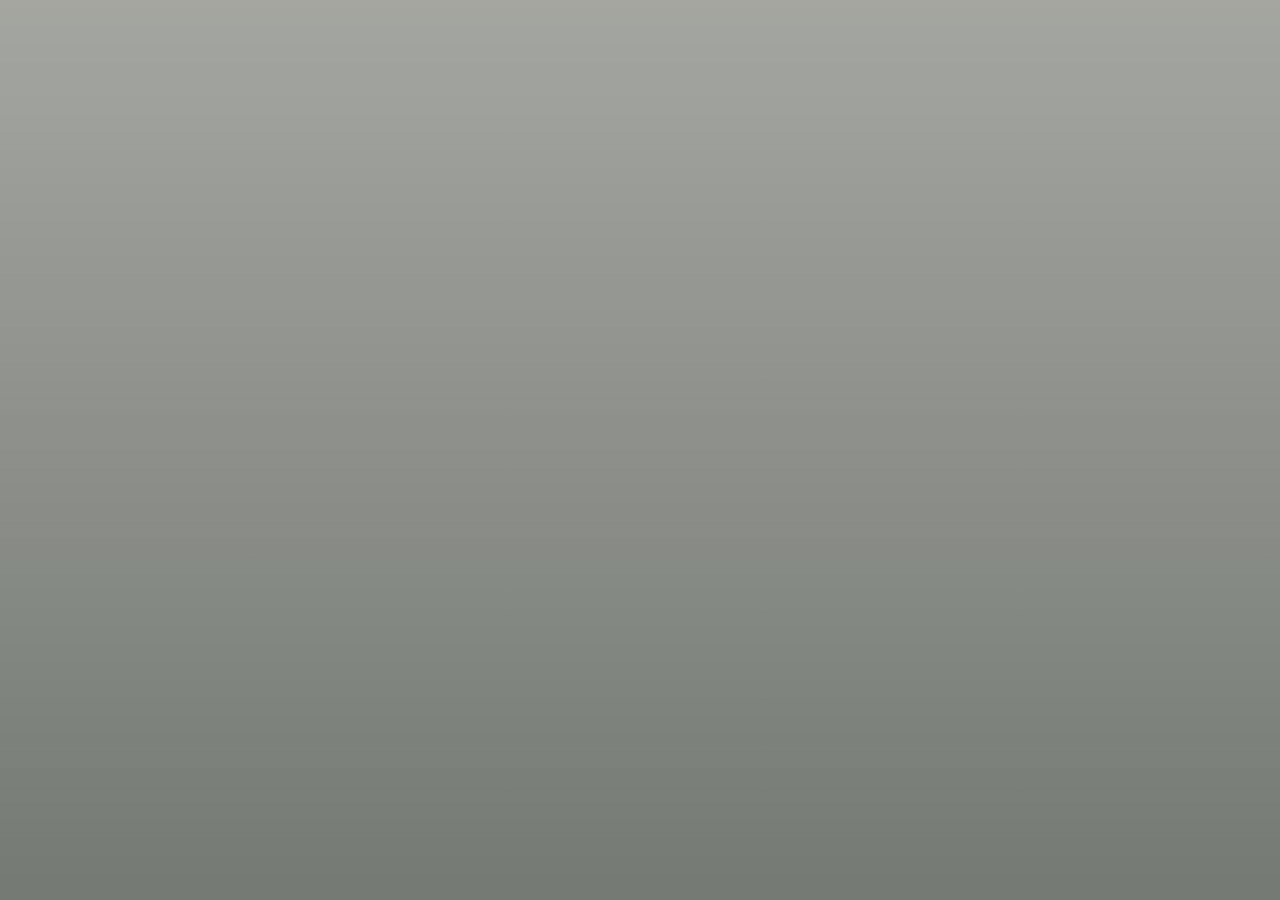
<file: index-v1.html>
<!DOCTYPE html>
<html lang="es">
<head>
<meta charset="UTF-8">
<meta name="viewport" content="width=device-width, initial-scale=1.0">
<title>Portal Nuwek · v1</title>
<link rel="preconnect" href="https://fonts.googleapis.com">
<link rel="preconnect" href="https://fonts.gstatic.com" crossorigin>
<link href="https://fonts.googleapis.com/css2?family=Syne:wght@600;700;800&family=Inter:wght@400;500;600&family=Space+Grotesk:wght@500;600;700&display=swap" rel="stylesheet">
<link rel="stylesheet" href="css/estilos.css">
</head>
<body>
<div id="app"></div>
<div id="modal-root"></div>
<script src="js/app.js"></script>
</body>
</html>
</file>
<file: css/estilos.css>
:root{
    --green:#223c36; --green-deep:#16261f; --yellow:#F3DA5D; --cream:#F7F5EF;
    --surface:#fff; --line:#e4e0d4; --muted:#5f6f69; --ink:#1a2a26;
    --ok:#3f9d6d; --warn:#E0A93B; --bad:#C0553B; --neutral:#9aa39f;
    --shadow:0 1px 2px rgba(34,60,54,.06),0 8px 24px rgba(34,60,54,.06);
  }
  *{box-sizing:border-box}
  body{margin:0;background:var(--cream);color:var(--ink);font-family:'Inter',system-ui,sans-serif;line-height:1.5;-webkit-font-smoothing:antialiased}
  h1,h2,h3,h4{font-family:'Syne',sans-serif;color:var(--green);margin:0;line-height:1.12}
  .eyebrow{font-family:'Space Grotesk';text-transform:uppercase;letter-spacing:.16em;font-size:.7rem;font-weight:600;color:var(--muted)}
  .slash{color:var(--yellow);font-weight:800}
  button{font-family:inherit}
  input,select,textarea{font-family:inherit;font-size:14px}

  /* topbar */
  .topbar{position:sticky;top:0;z-index:50;background:var(--green-deep);color:#eef2ee}
  .topbar-in{max-width:1160px;margin:0 auto;padding:11px 22px;display:flex;align-items:center;gap:18px}
  .brand{display:flex;align-items:center;gap:9px;font-family:'Syne';font-weight:800;font-size:1rem;cursor:pointer}
  .brand .mark{width:26px;height:26px;border-radius:7px;background:var(--yellow);color:var(--green);display:grid;place-items:center;font-weight:800}
  .nav{display:flex;gap:4px;margin-left:8px}
  .nav button{background:transparent;border:none;color:#b9c6bf;font-family:'Space Grotesk';font-weight:600;font-size:.85rem;padding:7px 12px;border-radius:8px;cursor:pointer}
  .nav button:hover{color:#fff}
  .nav button.active{color:var(--green);background:var(--yellow)}
  .role{margin-left:auto;display:flex;align-items:center;gap:8px;font-size:.8rem;color:#b9c6bf}
  .role select{background:#22463c;color:#fff;border:1px solid #33574c;border-radius:8px;padding:6px 8px}

  .wrap{max-width:1160px;margin:0 auto;padding:26px 22px 60px}
  .crumb{font-family:'Space Grotesk';font-size:.82rem;color:var(--muted);margin-bottom:14px}
  .crumb a{color:var(--green);cursor:pointer;text-decoration:none;font-weight:600}
  .crumb a:hover{text-decoration:underline}

  .btn{background:var(--green);color:#fff;border:none;border-radius:9px;padding:10px 16px;font-weight:700;cursor:pointer;font-family:'Space Grotesk';font-size:.85rem}
  .btn:hover{background:#2c4f47}
  .btn.yellow{background:var(--yellow);color:var(--green)}
  .btn.ghost{background:#fff;border:1.5px solid var(--line);color:var(--green)}
  .btn.sm{padding:6px 11px;font-size:.78rem}

  .grid{display:grid;gap:16px}
  .cols-3{grid-template-columns:repeat(3,1fr)}
  .cols-2{grid-template-columns:repeat(2,1fr)}
  @media(max-width:820px){.cols-3{grid-template-columns:1fr 1fr}}
  @media(max-width:560px){.cols-3,.cols-2{grid-template-columns:1fr}}

  .card{background:var(--surface);border:1px solid var(--line);border-radius:14px;padding:18px;box-shadow:var(--shadow)}
  .card.click{cursor:pointer;transition:.15s}
  .card.click:hover{transform:translateY(-2px);border-color:#cdd3c9;box-shadow:0 6px 24px rgba(34,60,54,.12)}
  .card h3{font-size:1.15rem}
  .muted{color:var(--muted)}
  .pill{font-family:'Space Grotesk';font-size:.66rem;letter-spacing:.08em;text-transform:uppercase;padding:3px 9px;border-radius:20px;font-weight:600}
  .pill.green{background:#e7f2ec;color:#2c6b4c}
  .pill.yellow{background:#fbf3cf;color:#7a5c00}
  .pill.gray{background:#eee;color:#555}
  .pill.red{background:#f7e2dc;color:#9e3b26}

  .sec-title{display:flex;align-items:center;justify-content:space-between;gap:12px;margin:26px 0 14px}
  .sec-title h2{font-size:1.35rem}

  .kv{display:grid;grid-template-columns:auto 1fr;gap:6px 14px;font-size:.9rem}
  .kv dt{font-family:'Space Grotesk';font-size:.7rem;text-transform:uppercase;letter-spacing:.06em;color:var(--muted);white-space:nowrap;padding-top:2px}
  .kv dd{margin:0}
  .avatar{width:28px;height:28px;border-radius:50%;color:#fff;display:inline-flex;align-items:center;justify-content:center;font-weight:700;font-size:12px;text-transform:uppercase}
  .avatar.sm{width:20px;height:20px;font-size:10px}

  /* tabs */
  .ptabs{display:flex;gap:6px;border-bottom:2px solid var(--line);margin:18px 0 20px;flex-wrap:wrap}
  .ptabs button{background:transparent;border:none;padding:10px 14px;font-family:'Space Grotesk';font-weight:600;color:var(--muted);cursor:pointer;border-bottom:3px solid transparent;margin-bottom:-2px}
  .ptabs button.active{color:var(--green);border-bottom-color:var(--yellow)}

  /* gantt */
  .gantt-wrap{overflow-x:auto;border:1px solid var(--line);border-radius:14px;background:#fff;box-shadow:var(--shadow)}
  table.gantt{border-collapse:collapse;width:100%;min-width:680px}
  table.gantt th,table.gantt td{border:1px solid var(--line);vertical-align:top}
  table.gantt thead th{background:var(--green);color:#fff;font-family:'Space Grotesk';font-weight:600;font-size:.8rem;padding:10px 12px;text-align:left}
  table.gantt thead th.corner{background:var(--green-deep)}
  table.gantt thead th .sub{display:block;color:var(--yellow);font-size:.66rem}
  .et-hd{display:flex;align-items:flex-start;justify-content:space-between;gap:8px}
  .et-nm{font-weight:600}
  .et-ops{display:inline-flex;gap:2px;flex-shrink:0}
  .et-ops button{width:20px;height:20px;border:none;background:rgba(255,255,255,.18);color:#fff;border-radius:4px;cursor:pointer;font-size:.66rem;line-height:1;padding:0}
  .et-ops button:hover{background:rgba(255,255,255,.34)}
  .frente-h{font-family:'Syne';font-weight:700;color:#fff;font-size:.85rem;padding:10px 12px !important;white-space:nowrap}
  .fr-hd{display:flex;align-items:center;gap:8px;justify-content:space-between}
  .fr-ops{display:inline-flex;gap:2px;opacity:.75}
  .fr-hd:hover .fr-ops{opacity:1}
  .fr-ops button{width:22px;height:22px;border:none;background:rgba(255,255,255,.18);color:#fff;border-radius:5px;cursor:pointer;font-size:.72rem;line-height:1;padding:0}
  .fr-ops button:hover{background:rgba(255,255,255,.34)}
  .gcell{padding:7px !important;min-width:150px}
  .tchip{border-radius:7px;padding:6px 9px;margin-bottom:6px;cursor:pointer;font-size:.78rem;color:#fff;font-weight:600;box-shadow:0 1px 2px rgba(0,0,0,.15)}
  .tchip:hover{filter:brightness(1.08)}
  .tchip[draggable=true]{cursor:grab}
  .tchip.dragging{opacity:.35}
  .gcell.drop-on{background:#fff8dc}
  .drop-line{height:3px;border-radius:2px;background:#e6b800;margin:0 0 6px}
  .tchip{position:relative}
  .tchip.is-done{opacity:.5;filter:saturate(.6);overflow:hidden}
  .tchip.is-done::after{content:'✓';position:absolute;right:6px;top:50%;transform:translateY(-50%) rotate(-12deg);font-size:2.4rem;font-weight:800;color:rgba(255,255,255,.35);pointer-events:none}
  .tchip.is-late{outline:2px solid #e53935;outline-offset:1px}
  .date-bad{font-size:.7rem}
  .tchip .st{font-size:.64rem;opacity:.9;font-weight:500}
  .gempty{color:#c3c3bb;font-size:.75rem;padding:8px}
  .cell-add{width:100%;background:transparent;border:1px dashed #cdd3c9;color:var(--muted);border-radius:6px;padding:5px;font-size:.72rem;cursor:pointer;font-family:'Space Grotesk';font-weight:600}
  .cell-add:hover{background:#f2f7f4;color:var(--green);border-color:var(--green)}

  /* status colors */
  .s-todo{background:#9E9E9E}.s-in-progress{background:#2f7dd8}.s-done{background:#3f9d6d}.s-ajuste{background:#C0553B}.s-on-hold{background:#BDBDBD}
  .badge{font-family:'Space Grotesk';font-size:.66rem;font-weight:600;padding:3px 8px;border-radius:6px;color:#fff}

  /* task list */
  .trow{display:flex;align-items:center;gap:12px;padding:12px 14px;background:#fff;border:1px solid var(--line);border-radius:11px;margin-bottom:9px;cursor:pointer;box-shadow:var(--shadow)}
  .trow:hover{border-color:#cdd3c9}
  .trow .g{flex:1;min-width:0}
  .trow .nm{font-weight:600;color:var(--ink)}
  .trow .mt{font-size:.78rem;color:var(--muted)}

  /* kpi */
  .kpi{background:#fff;border:1px solid var(--line);border-radius:13px;padding:16px 18px;box-shadow:var(--shadow)}
  .kpi .lab{font-family:'Space Grotesk';text-transform:uppercase;letter-spacing:.08em;font-size:.68rem;color:var(--muted)}
  .kpi .big{font-family:'Syne';font-weight:800;color:var(--green);font-size:1.9rem;line-height:1.1;margin:4px 0}
  .kpi .sub{font-size:.8rem;color:var(--muted)}
  .track{height:9px;background:#eee;border-radius:6px;overflow:hidden;margin-top:8px}
  .track>i{display:block;height:100%;border-radius:6px}
  .bars{display:flex;flex-direction:column;gap:9px;margin-top:6px}
  .brow{display:grid;grid-template-columns:120px 1fr 52px;gap:10px;align-items:center;font-size:.84rem}
  .brow .bt{height:20px;background:#eee;border-radius:5px;overflow:hidden;position:relative}
  .bt-ov{position:absolute;left:7px;top:50%;transform:translateY(-50%);font-family:'Space Grotesk';font-size:.64rem;font-weight:700;color:var(--green);background:rgba(255,255,255,.88);padding:0 6px;border-radius:8px;white-space:nowrap;z-index:1}
  .brow .bt>i{display:block;height:100%}

  /* acordeón de etapas (KPIs) */
  .eacc-list{display:flex;flex-direction:column;gap:10px}
  details.eacc{background:#fff;border:1px solid var(--line);border-radius:12px;box-shadow:var(--shadow);overflow:hidden}
  details.eacc>summary{list-style:none;cursor:pointer;display:flex;align-items:center;gap:12px;padding:13px 16px;flex-wrap:wrap}
  details.eacc>summary::-webkit-details-marker{display:none}
  .eacc-chev{color:var(--muted);font-size:1.1rem;transition:.2s}
  details.eacc[open] .eacc-chev{transform:rotate(90deg);color:var(--green)}
  .eacc-name{font-family:'Syne';font-weight:700;color:var(--green);min-width:70px}
  .eacc-bar{flex:1;min-width:120px;height:9px;background:#eee;border-radius:6px;overflow:hidden}
  .eacc-bar>i{display:block;height:100%;border-radius:6px}
  .eacc-count{font-family:'Space Grotesk';font-size:.82rem;color:var(--muted);font-weight:600;white-space:nowrap}
  .eacc-body{padding:6px 16px 16px 40px;border-top:1px solid var(--line)}
  .eacc-body .bars{margin-top:12px}

  .lock{background:#fff;border:1px dashed var(--line);border-radius:14px;padding:40px;text-align:center;color:var(--muted)}

  /* modal */
  .modal{display:none;position:fixed;inset:0;background:rgba(22,38,31,.55);z-index:100;padding:24px;overflow:auto}
  .modal.active{display:block}
  .modal-card{background:#fff;max-width:720px;margin:20px auto;border-radius:16px;box-shadow:0 20px 60px rgba(0,0,0,.3);overflow:hidden}
  .m-head{background:#eef1eb;padding:18px 22px;border-bottom:1px solid var(--line)}
  .m-top{display:flex;justify-content:space-between;align-items:center;margin-bottom:10px}
  .m-nav{display:flex;align-items:center;gap:8px}
  .m-nav button{width:30px;height:30px;border:1px solid var(--line);background:#fff;border-radius:7px;cursor:pointer;color:var(--green);font-size:16px}
  .m-nav button:disabled{opacity:.4;cursor:default}
  .x{background:none;border:none;font-size:24px;cursor:pointer;color:var(--muted);line-height:1}
  .m-title{display:flex;align-items:flex-start;gap:11px}
  .m-title h3{font-size:1.25rem}
  .m-crumb{font-size:.8rem;color:var(--muted);margin:4px 0 0 0}
  .m-crumb-row{display:flex;justify-content:space-between;align-items:flex-start;gap:12px;flex-wrap:wrap}
  .m-tags{margin:2px 0 0 0;display:flex;gap:6px;flex-wrap:wrap;justify-content:flex-end;flex-shrink:0}
  .tag{display:inline-block;color:#fff;font-size:.7rem;font-weight:700;padding:3px 9px;border-radius:5px;margin:2px 4px 2px 0;background:var(--green)}
  .m-meta{display:flex;justify-content:space-between;gap:10px;flex-wrap:wrap;align-items:center;margin-top:8px}
  .m-body{padding:20px 22px}
  .m-sec{border-top:1px solid var(--line);padding-top:15px;margin-top:15px;font-size:.86rem}
  .m-sec:first-child{border-top:none;margin-top:0;padding-top:0}
  .m-sec h4{font-size:.9rem;margin-bottom:10px}
  .sub-item{display:flex;align-items:center;gap:11px;padding:8px 0;border-bottom:1px solid #f2f1ea}
  .check{width:22px;height:22px;border:2px solid #ccc;border-radius:50%;display:inline-flex;align-items:center;justify-content:center;color:#fff;font-size:12px;cursor:pointer;flex-shrink:0}
  .check.locked{cursor:not-allowed;opacity:.5}
  .op-hello{margin:6px 0 14px}
  .op-hello h2{font-family:'Syne';font-size:1.6rem;margin:0 0 2px}
  .op-ctl{display:flex;gap:12px;margin-bottom:14px}
  .op-list{display:flex;flex-direction:column;gap:18px}
  .op-sec-h{font-family:'Space Grotesk';font-weight:700;color:var(--green);margin-bottom:8px;font-size:1rem}
  .op-cnt{background:#e2ebe6;color:var(--green);border-radius:10px;padding:1px 9px;font-size:.78rem;margin-left:4px}
  .op-row{display:flex;align-items:center;gap:12px;background:#fff;border:1px solid var(--line);border-radius:11px;padding:11px 14px;box-shadow:var(--shadow);cursor:pointer;margin-bottom:8px}
  .op-row:hover{box-shadow:0 4px 14px rgba(34,60,54,.14)}
  .op-row .g{flex:1;min-width:0}
  .op-row .nm{font-weight:600}
  .op-row .mt{font-size:.78rem;color:var(--muted);margin-top:2px}
  .op-due{font-size:.82rem;color:var(--muted);flex-shrink:0;font-weight:600}
  .op-split{display:grid;grid-template-columns:minmax(0,1fr) minmax(0,1.15fr);gap:16px;align-items:start}
  .op-left .op-list{gap:14px}
  .op-row.sel{border-color:var(--green);box-shadow:0 0 0 2px var(--green) inset}
  .op-right{position:sticky;top:78px}
  .task-empty{border:2px dashed #ccd3cd;border-radius:16px;min-height:320px;display:flex;align-items:center;justify-content:center;text-align:center;color:var(--muted);font-weight:600;font-size:1.4rem;background:#fbfaf6}
  .task-panel{background:#fff;border:1px solid var(--line);border-radius:16px;box-shadow:var(--shadow);overflow:hidden}
  .task-panel .m-head{padding:18px 20px 14px}
  .task-panel .m-body{padding:12px 20px 20px;max-height:none}
  .task-panel .m-body>.m-sec:first-child{margin-top:0;border-top:none;padding-top:2px}
  /* cada columna se desplaza por su cuenta */
  @media(min-width:861px){
    .op-split{height:calc(100vh - 340px);min-height:460px}
    .op-split>.op-left,.op-split>.op-right{height:100%;overflow-y:auto;overscroll-behavior:contain;padding:2px 6px 16px 2px}
    .op-split>.op-right{position:static}
  }
  @media(max-width:860px){.op-split{grid-template-columns:1fr}.op-right{position:static}}
  .perf-kpis{display:grid;grid-template-columns:repeat(4,1fr);gap:12px;margin-bottom:8px}
  .perf-card{background:#fff;border:1px solid var(--line);border-radius:14px;padding:16px;box-shadow:var(--shadow)}
  .perf-big{font-family:'Syne';font-size:1.8rem;font-weight:700;color:var(--green)}
  .perf-lbl{font-size:.8rem;color:var(--muted);margin-top:2px}
  .bar.sm{height:6px;background:#eee;border-radius:4px;margin-top:8px;overflow:hidden}
  .bar.sm i{display:block;height:100%;background:var(--green)}
  .perf-list{display:flex;flex-direction:column;gap:8px}
  .perf-row{display:flex;justify-content:space-between;align-items:center;gap:10px;background:#fff;border:1px solid var(--line);border-radius:11px;padding:11px 14px;box-shadow:var(--shadow)}
  .perf-nm{font-weight:600}
  .perf-mt{font-size:.84rem;color:var(--muted)}
  .pill.gray{background:#e6e6e0;color:#666}
  .kb-ctl{display:flex;gap:14px;align-items:center;flex-wrap:wrap;margin-bottom:14px}
  .gest-tabs{margin-bottom:14px}
  .subnav{display:flex;gap:4px;margin-bottom:20px;border-bottom:2px solid var(--line);flex-wrap:wrap}
  .subnav button{background:none;border:none;font-family:'Space Grotesk';font-weight:600;font-size:.92rem;color:var(--muted);padding:9px 16px;cursor:pointer;border-bottom:2px solid transparent;margin-bottom:-2px}
  .subnav button:hover{color:var(--green)}
  .subnav button.active{color:var(--green);border-bottom-color:var(--yellow)}
  /* Calendario */
  .gc-grid{border:1px solid var(--line);border-radius:12px;overflow:hidden;background:#fff}
  .gc-wdhead{display:grid;grid-template-columns:repeat(7,minmax(0,1fr));background:#fafaf7;border-bottom:1px solid var(--line)}
  .gc-wd{padding:8px 10px;font-family:'Space Grotesk';font-size:.7rem;font-weight:700;letter-spacing:.05em;color:var(--muted);text-align:left}
  .gc-cells{display:grid;grid-template-columns:repeat(7,minmax(0,1fr))}
  .gc-cell{min-height:104px;border-right:1px solid #f0efe9;border-bottom:1px solid #f0efe9;padding:5px 5px 7px;display:flex;flex-direction:column;gap:3px}
  .gc-cell.out{background:#fbfbf9}
  .gc-cell.out .gc-dn{color:#c7c7c0}
  .gc-cell.today{background:#f2f8f3}
  .gc-cell.today .gc-dn{background:var(--green);color:#fff;border-radius:50%;width:20px;height:20px;display:inline-flex;align-items:center;justify-content:center}
  .gc-dn{font-size:.72rem;font-weight:700;color:#555;margin-bottom:2px}
  .gc-chip{font-size:.68rem;padding:2px 6px;background:#f4f3ee;border-radius:4px;cursor:pointer;white-space:nowrap;overflow:hidden;text-overflow:ellipsis}
  .gc-chip:hover{background:#e9e8e1}
  .gc-chip b{font-weight:700}
  .gc-more{font-size:.66rem;font-weight:700;color:var(--green);cursor:pointer;padding:1px 6px}
  .gc-more:hover{text-decoration:underline}
  .gc-none{font-size:.7rem;color:#cfcfc8;padding:2px 4px}
  .gc-week{display:grid;grid-template-columns:repeat(7,minmax(0,1fr));gap:8px}
  .gc-wcol{border:1px solid var(--line);border-radius:10px;background:#fff;overflow:hidden;min-height:180px}
  .gc-wh{padding:7px 9px;font-family:'Space Grotesk';font-size:.72rem;font-weight:700;color:var(--muted);background:#fafaf7;border-bottom:1px solid var(--line)}
  .gc-wh.today{background:var(--green);color:#fff}
  .gc-wbody{padding:6px;display:flex;flex-direction:column;gap:4px}
  .gc-day{display:flex;flex-direction:column;gap:8px}
  .gc-drow{display:flex;align-items:center;gap:14px;background:#fff;border:1px solid var(--line);border-radius:10px;padding:11px 14px;cursor:pointer}
  .gc-drow:hover{box-shadow:var(--shadow)}
  .gc-dtime{font-family:'Space Grotesk';font-weight:700;color:var(--green);font-size:.9rem;min-width:52px}
  .gc-dmain{flex:1}
  .gc-dname{font-weight:600;font-size:.9rem}
  .gc-dmeta{font-size:.74rem;color:var(--muted);display:flex;align-items:center;gap:5px;margin-top:2px}
  .gc-ddur{font-size:.74rem;color:var(--muted)}
  /* Asignaciones */
  .ga-scroll{overflow-x:auto;border:1px solid var(--line);border-radius:12px;background:#fff}
  .ga-tbl{border-collapse:collapse;width:100%;min-width:760px}
  .ga-tbl th,.ga-tbl td{border-bottom:1px solid #f0efe9;border-right:1px solid #f5f4ee;vertical-align:top;padding:9px 10px}
  .ga-tbl thead th{background:#fafaf7;position:sticky;top:0;text-align:center}
  .ga-proj-h{font-family:'Space Grotesk';font-size:.7rem;font-weight:700;letter-spacing:.05em;color:var(--muted);text-align:left!important}
  .ga-phin{display:flex;flex-direction:column;align-items:center;gap:4px;font-size:.78rem;font-weight:600}
  .ga-proj{min-width:150px}
  .ga-proj{display:flex;align-items:flex-start;gap:8px}
  .ga-dot{width:9px;height:9px;border-radius:50%;flex:none;margin-top:4px}
  .ga-pn{font-weight:700;font-size:.82rem}
  .ga-ps{font-size:.68rem;color:var(--muted)}
  .ga-cell{min-width:120px}
  .ga-chip{font-size:.7rem;padding:4px 9px;background:#eef2f5;border-radius:12px;margin-bottom:4px;cursor:pointer;white-space:nowrap;overflow:hidden;text-overflow:ellipsis;max-width:160px}
  .ga-chip:hover{background:#e2e9ee}
  .ga-none{color:#d2d2cb;text-align:center}
  .kb-month{display:inline-flex;align-items:center;gap:6px;background:#fff;border:1px solid var(--line);border-radius:10px;padding:4px}
  .kb-month button{width:30px;height:30px;border:none;background:#eef0f4;border-radius:7px;cursor:pointer;font-size:1rem;color:var(--green);font-weight:700}
  .kb-month button:hover{background:var(--green);color:#fff}
  .kb-month-lbl{font-weight:700;font-family:'Space Grotesk';min-width:120px;text-align:center;font-size:.92rem}
  .kb-board{display:flex;gap:12px;overflow-x:auto;padding-bottom:10px;align-items:flex-start}
  .kb-col{flex:0 0 260px;background:#f3f2ec;border-radius:12px;padding:8px}
  .kb-col-h{font-weight:700;font-size:.82rem;padding:8px 10px;border-radius:8px;background:#fff;margin-bottom:8px;display:flex;justify-content:space-between;align-items:center;text-transform:uppercase;letter-spacing:.03em}
  .kb-cnt{background:#e2ebe6;color:var(--green);border-radius:9px;padding:1px 8px;font-size:.72rem}
  .kb-col-body{display:flex;flex-direction:column;gap:8px;min-height:24px}
  .kb-card{background:#fff;border:1px solid var(--line);border-radius:10px;padding:10px;cursor:pointer;box-shadow:var(--shadow)}
  .kb-card:hover{box-shadow:0 4px 14px rgba(34,60,54,.14)}
  .kb-card-nm{font-weight:600;font-size:.88rem;margin-bottom:3px}
  .kb-card-mt{font-size:.74rem;color:var(--muted);margin-bottom:7px}
  .kb-card-ft{display:flex;align-items:center;gap:6px;flex-wrap:wrap}
  .kb-fr{color:#fff;font-size:.68rem;font-weight:700;padding:2px 7px;border-radius:20px}
  .kb-prog{font-size:.72rem;color:var(--muted)}
  .kb-prog.ok{color:var(--ok);font-weight:700}
  .kb-late{font-size:.72rem}
  .kb-empty{color:#bbb;text-align:center;font-size:.85rem;padding:10px}
  .ag-ctl{display:flex;gap:14px;align-items:center;flex-wrap:wrap;margin-bottom:14px}
  .ag-split{display:grid;grid-template-columns:minmax(0,360px) minmax(0,1fr);gap:16px;align-items:start}
  .ag-left .op-list{gap:14px}
  .ag-item{background:#fff;border:1px solid var(--line);border-radius:10px;padding:9px 12px;box-shadow:var(--shadow);cursor:pointer;margin-bottom:7px}
  .ag-item:hover{box-shadow:0 4px 14px rgba(34,60,54,.14)}
  .ag-it-nm{font-weight:600;font-size:.86rem}
  .ag-it-mt{font-size:.74rem;color:var(--muted);margin-top:2px;display:flex;justify-content:space-between;align-items:baseline;gap:8px}
  .ag-it-date{flex-shrink:0;font-weight:600;white-space:nowrap}
  .ag-right{position:sticky;top:78px}
  .ag-cal{display:flex;gap:0;background:#fff;border:1px solid var(--line);border-radius:12px;overflow:hidden;box-shadow:var(--shadow)}
  .ag-hours{flex:0 0 44px;border-right:1px solid var(--line)}
  .ag-hours-sp{height:34px;border-bottom:1px solid var(--line)}
  .ag-hr{font-size:.66rem;color:var(--muted);text-align:right;padding:2px 5px 0 0;box-sizing:border-box}
  .ag-day{flex:1;min-width:0;border-right:1px solid var(--line)}
  .ag-day:last-child{border-right:none}
  .ag-day-h{height:34px;box-sizing:border-box;display:flex;align-items:center;justify-content:center;gap:5px;font-weight:700;font-size:.76rem;border-bottom:1px solid var(--line);background:#f7f5ef}
  .ag-day-h.today{background:var(--yellow);color:var(--green-deep)}
  .ag-load{font-size:.64rem;background:#e2ebe6;color:var(--green);border-radius:8px;padding:1px 6px;font-weight:700}
  .ag-day-h.today .ag-load{background:rgba(255,255,255,.5)}
  .ag-day-body{position:relative}
  .ag-line{position:absolute;left:0;right:0;border-top:1px solid #f0efe8}
  .ag-now-line{position:absolute;left:0;right:0;height:2px;background:#ea4335;z-index:15;cursor:pointer}
  .ag-now-line::before{content:'';position:absolute;left:0;right:0;top:-7px;bottom:-7px;cursor:pointer}
  .ag-now-dot{position:absolute;left:-5px;top:-4px;width:10px;height:10px;border-radius:50%;background:#ea4335;cursor:pointer;box-shadow:0 0 0 2px rgba(234,67,53,.25);transition:transform .12s ease}
  .ag-now-line:hover .ag-now-dot{transform:scale(1.3)}
  .ag-now-badge{position:fixed;z-index:9999;background:#16261f;color:#fff;padding:8px 14px;border-radius:10px;font-size:.76rem;box-shadow:0 6px 20px rgba(0,0,0,.35);pointer-events:auto;white-space:nowrap;animation:agPopIn .18s ease-out;user-select:none}
  .ag-now-badge::after{content:'';position:absolute;top:100%;left:50%;margin-left:-5px;border:5px solid transparent;border-top-color:#16261f}
  .ag-now-badge-time{font-weight:700;font-size:.86rem;color:#fce8e6;display:flex;align-items:center;gap:6px;margin-bottom:2px}
  .ag-now-badge-date{color:#cfd8d3;font-size:.74rem}
  @keyframes agPopIn{from{opacity:0;transform:scale(.95)}to{opacity:1;transform:scale(1)}}
  .ag-block{position:absolute;left:2px;right:2px;border-radius:6px;color:#fff;padding:3px 5px;overflow:hidden;cursor:pointer;box-shadow:0 1px 3px rgba(0,0,0,.2)}
  .ag-block:hover{filter:brightness(1.06)}
  .ag-bl-nm{font-size:.7rem;font-weight:700;line-height:1.1;overflow:hidden;text-overflow:ellipsis;white-space:nowrap}
  .ag-bl-sub{font-size:.6rem;opacity:.92;line-height:1.15;overflow:hidden;text-overflow:ellipsis;white-space:nowrap}
  .ag-bl-mt{font-size:.6rem;opacity:.9}
  @media(max-width:900px){.ag-split{grid-template-columns:1fr}.ag-right{position:static}}
  @media(max-width:720px){.perf-kpis{grid-template-columns:repeat(2,1fr)}}
  .check.done{background:var(--ok);border-color:var(--ok)}
  .sub-grip{cursor:grab;color:#a7aea9;font-size:1rem;line-height:1;padding:4px 2px;user-select:none;flex-shrink:0}
  .sub-grip:hover{color:var(--green)}
  .sub-item{position:relative}
  .sub-item.sb-dragging{opacity:.35}
  .sub-item.drop-before::before,.sub-item.drop-after::after{content:'';position:absolute;left:0;right:0;height:3px;border-radius:2px;background:#e6b800}
  .sub-item.drop-before::before{top:-2px}.sub-item.drop-after::after{bottom:-2px}
  .late-tag{background:#fdeceb;color:#c0392b;font-weight:700;font-size:.62rem;padding:1px 7px;border-radius:99px}
  .sub-item.is-late .sub-nm{color:#c0392b}
  .sub-main{flex:1;min-width:0;display:flex;align-items:center;gap:8px;overflow:hidden}
  .sub-nm{font-weight:600;font-size:.72rem;white-space:nowrap;overflow:hidden;text-overflow:ellipsis;flex:1 1 auto;min-width:44px}.sub-nm.done{text-decoration:line-through;color:#999}
  .sub-lock{color:#b23b2e;font-weight:600}
  .sub-editable{color:#2c6b4c;font-weight:600}
  .sub-mt{font-size:.66rem;color:var(--muted);display:inline-flex;gap:6px;flex-wrap:nowrap;align-items:center;white-space:nowrap;flex:0 0 auto}
  .sub-lnk{text-decoration:none;font-size:.85rem}
  .sub-lnk:hover{opacity:.7}
  .subs-head{display:flex;align-items:center;justify-content:space-between;gap:12px;margin-bottom:8px}
  .subs-tabs{display:inline-flex;background:#eef0f4;border-radius:9px;padding:3px}
  .log-list{display:flex;flex-direction:column;gap:2px}
  .log-row{display:flex;gap:9px;padding:8px 0;border-top:1px solid #f2f1ea;align-items:flex-start}
  .log-row:first-child{border-top:none}
  .log-b{flex:1;min-width:0}
  .log-a{font-size:.82rem;color:#333}
  .log-t{font-size:.68rem;color:var(--muted);margin-top:1px}
  .subs-tabs button{border:none;background:none;padding:5px 12px;border-radius:7px;cursor:pointer;font-size:.72rem;font-weight:600;color:var(--muted)}
  .subs-tabs button.on{background:#fff;color:var(--green);box-shadow:var(--shadow)}
  .slink-grid{display:flex;flex-direction:column;gap:2px}
  .slink-row{display:grid;grid-template-columns:1.4fr repeat(var(--cols),1fr);gap:8px;align-items:center;padding:7px 0;border-bottom:1px solid #f2f1ea}
  .slink-head{font-size:.72rem;color:var(--muted);font-weight:700;text-transform:uppercase;letter-spacing:.04em;border-bottom:2px solid var(--line)}
  .slink-nm{font-weight:600;font-size:.85rem}
  .slink-c{display:flex;align-items:center;gap:5px;min-width:0}
  .slink-in{flex:1;min-width:0;padding:6px 8px;border:2px solid var(--line);border-radius:7px;font-size:.8rem}
  .slink-open{text-decoration:none;font-weight:700;color:var(--green)}
  .sl2-block{padding:10px 0;border-bottom:1px solid #f2f1ea}
  .sl2-h{font-weight:600;font-size:.9rem;margin-bottom:6px}
  .sl2-row{display:flex;align-items:center;gap:6px;margin-bottom:5px}
  .sl2-t{width:34%;flex-shrink:0;padding:6px 8px;border:2px solid var(--line);border-radius:7px;font-size:.8rem}
  .sl2-u{flex:1;min-width:0;padding:6px 8px;border:2px solid var(--line);border-radius:7px;font-size:.8rem}
  .sl2-ro{font-weight:600;font-size:.82rem;width:34%}
  .sl2-x{background:none;border:none;color:var(--bad);cursor:pointer;font-weight:700;font-size:1rem;flex-shrink:0}
  .sl2-add{margin-top:8px;padding-top:10px;border-top:1px dashed var(--line)}
  .ll-row{display:flex;align-items:center;gap:8px;margin-bottom:7px}
  .ll-btn{flex:1;min-width:0;display:flex;align-items:center;gap:8px;background:#f2f7f4;border:1px solid var(--line);border-radius:9px;padding:10px 13px;text-decoration:none;color:var(--green);font-weight:600;font-size:.85rem}
  .ll-btn:hover{background:#e7efe9;border-color:var(--green)}
  .ll-tt{overflow:hidden;text-overflow:ellipsis;white-space:nowrap;flex:1}
  .ll-arrow{opacity:.65;flex-shrink:0}
  .ll-icon{width:36px;height:36px;border:1px solid var(--line);background:#fff;border-radius:8px;cursor:pointer;font-size:.9rem;flex-shrink:0;display:inline-flex;align-items:center;justify-content:center}
  .ll-icon.edit:hover{border-color:var(--green);background:#f2f7f4}
  .ll-icon.del:hover{border-color:var(--bad);background:#fdecea}
  @media(max-width:640px){.slink-row{grid-template-columns:1fr}.slink-head{display:none}.slink-c::before{content:attr(data-lbl)}}
  .etapa-badge{font-family:'Space Grotesk';font-size:.64rem;font-weight:600;padding:2px 7px;border-radius:20px;background:#e7eef0;color:#2c5560}
  .etapa-badge.out{background:#f7e2dc;color:#9e3b26}
  .sub-time{display:flex;align-items:center;gap:6px}
  .sub-time input{width:70px;padding:5px 7px;border:2px solid var(--green);border-radius:5px}
  .mini{padding:5px 10px;border:none;border-radius:5px;cursor:pointer;font-weight:700;color:#fff}
  .mini.ok{background:var(--ok)}.mini.no{background:#bbb}
  .inline-add{display:flex;gap:6px;flex-wrap:wrap;margin-top:10px}
  .inline-add input,.inline-add select{padding:7px 9px;border:2px solid var(--line);border-radius:6px;font-size:.82rem}
  .inline-add input.grow{flex:1 1 150px}
  .ns-field{display:inline-flex;align-items:center}
  .ns-ico{width:38px;height:38px;border-radius:50%;border:2px solid var(--line);background:#fff;cursor:pointer;font-size:1rem;display:inline-flex;align-items:center;justify-content:center;transition:.12s}
  .ns-ico:hover{border-color:var(--green);background:#f2f7f4}
  .ns-ctl.hidden{display:none}
  .sub-btns{display:flex;gap:5px}
  .sub-item.editing{display:block}
  .sub-edit{width:100%;background:#f9f8f2;border:1px solid var(--line);border-radius:10px;padding:12px}
  .sub-edit>input{width:100%;padding:8px 10px;border:2px solid var(--line);border-radius:7px;margin-bottom:8px}
  .se-row{display:flex;gap:8px;margin-bottom:8px}
  .se-row select,.se-row input{flex:1;padding:8px 10px;border:2px solid var(--line);border-radius:7px;min-width:0}  .se-lbl{font-family:'Space Grotesk';font-size:.68rem;text-transform:uppercase;letter-spacing:.06em;color:var(--muted);font-weight:600;margin:6px 0 5px}
  .se-actions{display:flex;justify-content:flex-end;gap:8px;margin-top:10px}
  .sub-tags{display:inline-flex;gap:4px;flex-wrap:nowrap;margin-left:2px}
  .sub-tag{background:#eef1ec;color:var(--green);border:1px solid #d9e0d8;font-size:.62rem;font-weight:600;padding:1px 7px;border-radius:10px}
  .cmt{display:flex;gap:9px;padding:10px 0;border-top:1px solid #f2f1ea}
  .cmt .b{flex:1}
  .cmt .h{font-size:.85rem}.cmt .h span{color:var(--muted);font-size:.74rem}
  .cmt .t{font-size:.9rem;color:#444}
  textarea.cmt-in{width:100%;min-height:60px;padding:9px;padding-right:44px;border:2px solid var(--line);border-radius:7px;font-size:.85rem}
  .cmt-box{position:relative}
  .cmt-attach{position:absolute;right:8px;bottom:9px;width:31px;height:31px;border:1px solid var(--line);background:#fff;border-radius:8px;cursor:pointer;font-size:15px;display:flex;align-items:center;justify-content:center;line-height:1}
  .cmt-attach:hover{border-color:var(--green);background:#f2f7f4}
  .mention-box{position:absolute;left:0;right:0;top:calc(100% - 2px);background:#fff;border:1px solid var(--line);border-radius:10px;box-shadow:var(--shadow);z-index:20;overflow:hidden;display:none;max-height:220px;overflow-y:auto}
  .mention-box.on{display:block}
  .ment-opt{display:flex;align-items:center;gap:8px;padding:8px 12px;cursor:pointer;font-size:.86rem}
  .ment-opt:hover{background:#f2f7f4}
  .ment-dot{width:10px;height:10px;border-radius:50%;display:inline-block;flex-shrink:0}
  .cmt-preview{display:flex;flex-wrap:wrap;gap:8px;margin-top:8px}
  .att-prev,.ment-prev{display:inline-flex;align-items:center;gap:5px;background:#f0efe6;border:1px solid var(--line);border-radius:8px;padding:3px 8px;font-size:.78rem}
  .att-prev img{width:34px;height:34px;object-fit:cover;border-radius:5px}
  .att-prev button,.ment-prev button{background:none;border:none;color:var(--bad);cursor:pointer;font-weight:700}
  .ment-prev{background:#e7eef0;color:#2c5560}
  .cmt-atts{display:flex;flex-wrap:wrap;gap:8px;margin-top:6px}
  .cmt-thumb{width:120px;max-height:120px;object-fit:cover;border-radius:8px;border:1px solid var(--line);cursor:zoom-in}
  .cmt-thumb:hover{opacity:.9}
  .lbx{position:fixed;inset:0;background:rgba(20,25,22,.86);z-index:100;display:flex;flex-direction:column;align-items:center;justify-content:center;padding:24px;gap:12px}
  .lbx-bar{width:100%;max-width:900px;display:flex;justify-content:space-between;align-items:center;color:#fff;gap:12px}
  .lbx-nm{font-weight:600;font-size:.9rem;overflow:hidden;text-overflow:ellipsis;white-space:nowrap}
  .lbx-bar .btn{background:rgba(255,255,255,.15);border-color:rgba(255,255,255,.3);color:#fff;text-decoration:none}
  .lbx-bar .btn:hover{background:rgba(255,255,255,.28)}
  .lbx-img{max-width:90vw;max-height:82vh;object-fit:contain;border-radius:10px;box-shadow:0 10px 40px rgba(0,0,0,.5)}
  .att-chip{display:inline-flex;align-items:center;gap:5px;background:#f0efe6;border:1px solid var(--line);border-radius:8px;padding:5px 10px;font-size:.8rem;color:var(--green);text-decoration:none}
  .att-chip:hover{border-color:var(--green)}
  .cmt-ments{display:flex;gap:5px;flex-wrap:wrap;margin-top:4px}
  .cmt-foot{display:flex;align-items:center;gap:10px;margin-top:6px;flex-wrap:wrap}
  .cmt-read{font-size:.7rem;font-weight:600;color:var(--ok)}
  .cmt-read-btn{background:#eaf5ee;color:#2c6b4c;border:1px solid #bfe0cc;border-radius:8px;padding:3px 10px;font-size:.7rem;font-weight:700;cursor:pointer;font-family:inherit}
  .cmt-read-btn:hover{background:#dcefe3}
  .ment-chip{background:#e7eef0;color:#2c5560;font-size:.7rem;font-weight:600;padding:1px 8px;border-radius:10px}
  .total-time{margin-top:16px;background:#f3f7f4;border:1px solid #d9e8df;border-radius:10px;padding:12px 14px;color:#2c6b4c;font-size:.8rem}

  /* wizard */
  .wiz-steps{display:flex;gap:8px;margin-bottom:22px;flex-wrap:wrap}
  .wiz-steps .ws{flex:1;min-width:140px;padding:12px 14px;border-radius:11px;border:1px solid var(--line);background:#fff;font-family:'Space Grotesk';font-size:.82rem;color:var(--muted)}
  .wiz-steps .ws.on{background:var(--green);color:#fff;border-color:var(--green)}
  .wiz-steps .ws.done{background:#e7f2ec;color:#2c6b4c;border-color:#cfe8d9}
  .field{margin-bottom:14px}
  .field label{display:block;font-family:'Space Grotesk';font-size:.72rem;text-transform:uppercase;letter-spacing:.06em;color:var(--muted);margin-bottom:5px;font-weight:600}
  .field input,.field select,.field textarea{width:100%;padding:9px 11px;border:2px solid var(--line);border-radius:8px}
  .field.row{display:flex;gap:12px}.field.row>div{flex:1}
  .pick{display:flex;gap:12px;flex-wrap:wrap}
  .pick .opt{border:2px solid var(--line);border-radius:12px;padding:16px;cursor:pointer;flex:1;min-width:180px;background:#fff}
  .pick .opt.sel{border-color:var(--green);background:#f2f7f4}
  .pick .opt h4{margin-bottom:4px}
  .chiplist{display:flex;flex-wrap:wrap;gap:6px;margin-top:6px}
  .chip{background:#f0efe6;border:1px solid var(--line);border-radius:20px;padding:4px 11px;font-size:.8rem;display:inline-flex;align-items:center;gap:6px}
  .chip button{background:none;border:none;cursor:pointer;color:var(--bad);font-weight:700}
  .frente-tag{border-radius:20px;padding:4px 12px;font-size:.8rem;color:#fff;font-weight:600}
  .wiz-actions{display:flex;justify-content:space-between;margin-top:22px}
  .pers-modal{max-height:76vh;overflow:auto;padding-right:4px}
  .pers-tabs{display:flex;gap:4px;flex-wrap:wrap;border-bottom:2px solid var(--line);margin:4px 0 16px}
  .pers-tab{background:none;border:none;font-family:'Space Grotesk';font-size:.82rem;font-weight:600;color:var(--muted);padding:8px 12px;cursor:pointer;border-bottom:2px solid transparent;margin-bottom:-2px}
  .pers-tab:hover{color:var(--green)}
  .pers-tab.active{color:var(--green);border-bottom-color:var(--yellow)}
  .pers-div{font-family:'Space Grotesk';font-size:.72rem;text-transform:uppercase;letter-spacing:.06em;color:var(--muted);font-weight:700;margin:16px 0 10px;padding-top:10px;border-top:1px dashed var(--line)}
  .pers-photo{width:66px;height:66px;border-radius:50%;background-size:cover;background-position:center;background-color:#dfe6e2;display:flex;align-items:center;justify-content:center;font-family:'Syne';font-weight:700;font-size:1.5rem;color:#6b7d76;flex:none}
  /* LOGIN */
  .login-wrap{position:fixed;inset:0;background-size:cover;background-position:center;display:flex;align-items:center;justify-content:center;padding:24px;z-index:5}
  .login-grid{display:grid;grid-template-columns:repeat(4,min(184px,19vw));justify-content:center;gap:32px;width:100%;max-height:92vh;overflow-y:auto;padding:10px}
  .login-pill{background:none;border:0;padding:0;width:100%;cursor:pointer;border-radius:50%;transition:transform .15s}
  .login-pill:hover{transform:translateY(-3px) scale(1.04)}
  .login-pill:hover .login-av{border-color:#fff;box-shadow:0 8px 24px rgba(0,0,0,.4)}
  .login-av{width:100%;aspect-ratio:1;border-radius:50%;background:#3f7d6e;color:#fff;display:flex;align-items:center;justify-content:center;font-family:'Syne';font-weight:700;font-size:4rem;overflow:hidden;flex:none;border:4px solid rgba(255,255,255,.7);box-shadow:0 4px 16px rgba(0,0,0,.3);transition:.15s}
  .login-av img{width:100%;height:100%;object-fit:cover}
  /* PIN modal */
  .bg-prev{width:120px;height:200px;border-radius:12px;background-size:cover;background-position:center;border:1px solid var(--line);flex:none;box-shadow:var(--shadow)}
  .pin-card{max-width:340px;background:linear-gradient(165deg,#2a4b43 0%,#16261f 55%,#0c1611 100%);color:#fff;padding:34px 26px 30px;border:1px solid rgba(255,255,255,.08)}
  .pin-head{display:flex;align-items:center;gap:12px;justify-content:center;margin-bottom:16px}
  .pin-head .avatar{border:2px solid rgba(255,255,255,.55)}
  .pin-name{font-family:'Syne';font-weight:700;font-size:1.2rem;color:#fff}
  .pin-sub{font-size:.8rem;color:rgba(255,255,255,.72)}
  .pin-dots{display:flex;gap:12px;justify-content:center;margin:8px 0 16px}
  .pin-dot{width:14px;height:14px;border-radius:50%;border:2px solid rgba(255,255,255,.85);background:transparent;transition:.1s}
  .pin-dot.on{background:#fff;border-color:#fff}
  .pin-err{text-align:center;color:#ffb4a3;font-size:.8rem;margin-bottom:10px}
  .pin-pad{display:grid;grid-template-columns:repeat(3,1fr);gap:11px;max-width:264px;margin:0 auto}
  .pin-key{height:56px;border:1.5px solid rgba(255,255,255,.32);border-radius:14px;background:rgba(255,255,255,.06);font-size:1.35rem;font-family:'Space Grotesk';font-weight:600;cursor:pointer;color:#fff}
  .pin-key:hover{background:rgba(255,255,255,.16)}
  .pin-disabled{opacity:.4;pointer-events:none}
  .pin-cancel{margin-top:18px;background:transparent;border:1.5px solid rgba(255,255,255,.4);color:#fff;border-radius:9px;padding:9px 20px;font-size:.85rem;font-weight:600;cursor:pointer;font-family:inherit}
  .pin-cancel:hover{background:rgba(255,255,255,.12)}
  /* Session bar */
  .sessbar{display:flex;align-items:center;gap:9px;margin-left:auto}
  .sess-info{line-height:1.15}
  .sess-nm{color:#fff;font-weight:600;font-size:.85rem}
  .sess-rl{color:rgba(255,255,255,.6);font-size:.7rem}
  .sess-out{background:rgba(255,255,255,.12);color:#fff;border:1px solid rgba(255,255,255,.3);border-radius:8px;padding:6px 12px;font-size:.8rem;cursor:pointer;font-family:inherit;margin-left:4px}
  .sess-out:hover{background:rgba(255,255,255,.22)}
  .alc-row{display:flex;gap:8px;margin-bottom:8px;align-items:center}
  .alc-row input.q{max-width:80px}
  .hint{font-size:.72rem;color:var(--muted);margin-top:4px}
  .tagpick-box{display:flex;flex-wrap:wrap;gap:7px}
  .tagpick input{display:none}
  .tagpick span{display:inline-block;padding:5px 12px;border-radius:20px;border:1.5px solid var(--line);background:#fff;color:var(--muted);cursor:pointer;font-size:.82rem;user-select:none;transition:.12s}
  .tagpick span:hover{border-color:var(--green)}
  .tagpick input:checked + span{background:var(--green);color:#fff;border-color:var(--green)}

  /* sub-toggle Tareas */
  .subtoggle{display:inline-flex;background:#fff;border:2px solid var(--line);border-radius:9px;overflow:hidden;margin-bottom:16px}
  .subtoggle button{border:none;background:#fff;color:var(--muted);padding:8px 14px;cursor:pointer;font-family:'Space Grotesk';font-weight:600;font-size:.82rem}
  .subtoggle button.on{background:var(--green);color:#fff}
  .subtoggle.sm button{padding:6px 11px;font-size:.76rem}
  .tareas-ctl{display:flex;flex-wrap:wrap;gap:14px 22px;align-items:center;margin-bottom:16px}
  .group-ctl{display:flex;align-items:center;gap:9px;flex-wrap:wrap}
  .glabel{font-family:'Space Grotesk';font-size:.7rem;text-transform:uppercase;letter-spacing:.06em;color:var(--muted);font-weight:600}
  .filter-val{padding:7px 10px;border:2px solid var(--line);border-radius:8px}
  .kb-glabel{display:inline-block;color:#fff;font-family:'Space Grotesk';font-weight:600;font-size:.72rem;padding:4px 10px;border-radius:6px}
  .cat-list{display:flex;flex-direction:column;gap:8px}
  .cat-row{display:flex;align-items:center;gap:10px;background:#fff;border:1px solid var(--line);border-radius:11px;padding:10px 14px;box-shadow:var(--shadow)}
  .cat-row.off{opacity:.6}
  .cat-nm{font-weight:600}
  .cat-ops{margin-left:auto;display:inline-flex;gap:5px}
  .chip-x{background:none;border:none;color:var(--bad);cursor:pointer;font-weight:700;font-size:.9rem;padding:0 0 0 2px}
  .chip-e{background:none;border:none;cursor:pointer;font-size:.7rem;padding:0 2px}
  .tag-chip{display:inline-flex;align-items:center;gap:5px}
  .tag-sw{width:12px;height:12px;border-radius:50%;display:inline-block;flex-shrink:0}
  .svc-tasks{display:flex;flex-direction:column;gap:5px;margin-top:6px}
  .svc-list{display:flex;flex-direction:column;gap:10px;margin-bottom:8px}
  .svc-acc{padding:0;overflow:hidden}
  .svc-head{display:flex;justify-content:space-between;align-items:center;gap:10px;padding:13px 18px}
  .svc-head-l{display:flex;align-items:center;gap:12px;cursor:pointer;flex:1;min-width:0}
  .svc-head-l:hover .svc-chev{color:var(--green)}
  .svc-chev{font-size:.75rem;color:var(--muted);width:12px;flex:none}
  .svc-sum{font-size:.78rem;color:var(--muted);margin-top:3px}
  .svc-head-r{display:flex;align-items:center;gap:6px;flex:none}
  .svc-body{padding:2px 18px 18px;border-top:1px solid var(--line)}
  .team-list{display:flex;flex-direction:column;gap:8px;margin-bottom:8px}
  .team-grp{border:1px solid var(--line);border-radius:12px;background:#fff;overflow:hidden}
  .team-head{display:flex;align-items:center;gap:10px;padding:11px 16px;cursor:pointer;background:#fafaf7}
  .team-head:hover .svc-chev{color:var(--green)}
  .team-nm{font-family:'Space Grotesk';font-weight:700;font-size:.92rem;color:var(--green)}
  .team-cnt{font-size:.72rem;background:#e7eae6;color:var(--muted);border-radius:10px;padding:1px 9px;font-weight:600}
  .team-grp .cat-list{padding:6px 10px 10px}
  .lib-list{display:flex;flex-direction:column;gap:9px}
  .lib-row{display:flex;align-items:center;gap:12px;background:#fff;border:1px solid var(--line);border-radius:12px;padding:11px 14px;box-shadow:var(--shadow)}
  .lib-ico{width:34px;height:34px;border-radius:8px;background:#f0efe6;display:flex;align-items:center;justify-content:center;flex-shrink:0;font-size:16px;overflow:hidden}
  .lib-ico img{width:22px;height:22px}
  .lib-g{flex:1;min-width:0}
  .lib-nm{font-weight:600;color:var(--green);text-decoration:none;display:block;white-space:nowrap;overflow:hidden;text-overflow:ellipsis}
  .lib-nm:hover{text-decoration:underline}
  .lib-url{font-size:.76rem;white-space:nowrap;overflow:hidden;text-overflow:ellipsis}
  .lib-split{display:grid;grid-template-columns:minmax(220px,300px) 1fr;gap:16px;align-items:start}
  .lib-side{display:flex;flex-direction:column;gap:6px}
  .lib-side-it{display:flex;align-items:center;justify-content:space-between;gap:8px;padding:10px 14px;background:#fff;border:1px solid var(--line);border-radius:12px;cursor:pointer;font-weight:600;color:var(--green)}
  .lib-side-it:hover{background:#f6f5ee}
  .lib-side-it.on{background:var(--green);color:#fff;border-color:var(--green)}
  .lib-side-nm{min-width:0;overflow:hidden;text-overflow:ellipsis;white-space:nowrap}
  .lib-side-n{font-size:.75rem;opacity:.75;flex-shrink:0}
  .lib-det{background:#fff;border:1px solid var(--line);border-radius:14px;box-shadow:var(--shadow);overflow:hidden;min-height:120px}
  .lib-det-h{display:flex;align-items:center;justify-content:space-between;gap:8px;padding:12px 16px;background:#f6f5ee;border-bottom:1px solid var(--line)}
  .lib-det-h h3{margin:0}
  .lib-det-b{padding:8px}
  @media(max-width:700px){.lib-split{grid-template-columns:1fr}}
  .lib-grid{display:grid;grid-template-columns:repeat(auto-fill,minmax(300px,1fr));gap:14px;align-items:start}
  .lib-box{background:#fff;border:1px solid var(--line);border-radius:14px;box-shadow:var(--shadow);overflow:hidden}
  .lib-box-h{display:flex;align-items:center;justify-content:space-between;gap:8px;padding:10px 14px;background:#f6f5ee;border-bottom:1px solid var(--line)}
  .lib-box-nm{font-weight:700;color:var(--green);min-width:0;overflow:hidden;text-overflow:ellipsis;white-space:nowrap}
  .lib-box-b{padding:6px}
  .lib-item{display:flex;align-items:center;gap:10px;padding:8px;border-radius:9px;text-decoration:none;color:inherit}
  .lib-item:hover{background:#f4f3ee}
  .lib-item .lib-nm{display:block}.lib-item .lib-url{display:block}
  .lib-ico.sm{width:28px;height:28px}.lib-ico.sm img{width:18px;height:18px}
  .lib-open{color:var(--muted);flex-shrink:0}
  .lk-row{display:flex;gap:6px;margin-bottom:6px}.lk-row .lk-t{flex:0 0 36%}.lk-row .lk-u{flex:1}
  .lib-ops{display:flex;gap:5px;flex-shrink:0;align-items:center}
  .lib-ops .btn{text-decoration:none}
  .lib-btn{width:36px;height:36px;border-radius:50%;border:2px solid var(--line);background:#fff;cursor:pointer;font-size:16px;display:inline-flex;align-items:center;justify-content:center;transition:.12s;flex-shrink:0}
  .lib-btn:hover{border-color:var(--green);background:#f2f7f4}
  .lib-add{display:flex;gap:8px;flex-wrap:wrap}
  .lib-add input{flex:1;min-width:120px;padding:9px 10px;border:2px solid var(--line);border-radius:7px}
  .svc-task{display:flex;align-items:center;gap:7px;background:#faf9f4;border:1px solid var(--line);border-radius:8px;padding:5px 9px;font-size:.82rem}
  .svc-task .st-nm{font-weight:600;color:var(--ink)}
  .svc-task .st-fr{font-size:.72rem;margin-left:2px}
  .svc-task .st-ops{margin-left:auto;display:inline-flex;gap:3px}
  .svc-task .st-ops button{background:none;border:none;cursor:pointer;font-size:.72rem;padding:0 2px}
  .svc-task .st-ops button[title="Quitar"]{color:var(--bad);font-weight:700}
  .group-ctl.filters{padding-left:14px;border-left:2px solid var(--line)}
  .glabel.strong{color:var(--green);font-weight:700}
  .filt{display:inline-flex;align-items:center;gap:6px}

  /* GANTT real */
  .gc{display:flex;border:1px solid var(--line);border-radius:14px;overflow:hidden;background:#fff;box-shadow:var(--shadow)}
  .g-labels{flex:0 0 190px;border-right:2px solid var(--line);background:#fbfaf5;z-index:2}
  .g-scroll{overflow-x:auto;flex:1}
  .g-inner{position:relative}
  .g-lh{height:42px;display:flex;align-items:center;padding:0 12px;font-family:'Space Grotesk';font-weight:600;font-size:.78rem;color:var(--muted);border-bottom:1px solid var(--line)}
  .g-fr{height:30px;display:flex;align-items:center;padding:0 10px;font-family:'Syne';font-weight:700;font-size:.82rem;color:var(--green);background:#f2f1ea}
  .g-ll{height:34px;display:flex;align-items:center;padding:0 12px;font-size:.82rem;color:var(--ink);border-bottom:1px solid #f0efe8;white-space:nowrap;overflow:hidden;text-overflow:ellipsis}
  .g-axis{height:42px;position:relative;border-bottom:1px solid var(--line)}
  .g-tick{position:absolute;top:0;height:42px;display:flex;align-items:center;justify-content:center;font-family:'Space Grotesk';font-size:.68rem;color:var(--muted);border-left:1px solid #eee;text-transform:capitalize}
  .g-tick.strong{color:var(--green);font-weight:600;border-left-color:#dcdccf}
  .g-grid{position:absolute;top:42px;bottom:0;left:0;right:0;pointer-events:none}
  .g-line{position:absolute;top:0;bottom:0;border-left:1px solid #f0efe6}
  .g-line.strong{border-left-color:#e2e0d3}
  .g-today{position:absolute;top:0;bottom:0;border-left:2px solid var(--yellow);z-index:1}
  .g-frrow{height:30px;background:#f2f1ea}
  .g-lane{height:34px;position:relative;border-bottom:1px solid #f6f5ef}
  .g-bar{position:absolute;top:6px;height:22px;border-radius:6px;cursor:pointer;overflow:hidden;box-shadow:0 1px 2px rgba(0,0,0,.18);display:flex;align-items:center}
  .g-bar:hover{filter:brightness(1.06)}
  .g-fill{position:absolute;left:0;top:0;bottom:0;background:rgba(255,255,255,.32)}
  .g-bl{position:relative;color:#fff;font-size:.72rem;font-weight:600;padding:0 8px;white-space:nowrap;text-shadow:0 1px 1px rgba(0,0,0,.25)}
  /* kanban */
  .kb-board{display:flex;gap:12px;overflow-x:auto;padding-bottom:10px;align-items:flex-start}
  .kb-col{background:#eef0f4;border-radius:12px;padding:11px;width:230px;flex-shrink:0}
  .kb-head{display:flex;justify-content:space-between;align-items:center;margin-bottom:10px}
  .kb-count{background:#fff;border-radius:12px;padding:2px 9px;font-size:.75rem;color:var(--green);font-weight:700}
  .kb-body{display:flex;flex-direction:column;gap:9px;min-height:12px}
  .kb-card{background:#fff;border-radius:9px;border-left:4px solid var(--green);padding:11px;cursor:pointer;box-shadow:var(--shadow)}
  .kb-card:hover{box-shadow:0 4px 14px rgba(34,60,54,.14)}
  .kb-nm{font-weight:600;color:var(--ink);font-size:.9rem}
  .kb-fr{font-size:.72rem;font-weight:600;margin:2px 0 5px}
  .kb-mt{font-size:.75rem;color:var(--muted)}
  /* calendario */
  .cal-nav{display:flex;align-items:center;justify-content:center;gap:18px;margin-bottom:12px}
  .cal-month{font-family:'Syne';font-weight:700;color:var(--green);text-transform:capitalize}
  .cal-grid{display:grid;grid-template-columns:repeat(7,minmax(0,1fr));gap:6px}
  .cal-dh{font-family:'Space Grotesk';font-size:.7rem;text-transform:uppercase;color:var(--muted);text-align:center;font-weight:600;padding:4px}
  .cal-day{background:#fff;border:1px solid var(--line);border-radius:9px;min-height:82px;padding:5px;cursor:pointer;transition:.12s}
  .cal-day.empty{background:transparent;border:none;cursor:default}
  .cal-day.has:hover{border-color:var(--green);background:#f6faf7}
  .cal-day.today{border-color:var(--yellow);box-shadow:inset 0 0 0 2px var(--yellow)}
  .cal-day.sel{border-color:var(--green);box-shadow:inset 0 0 0 2px var(--green);background:#eef4f1}
  .cal-num{font-size:.78rem;color:var(--muted);font-weight:600;margin-bottom:3px}
  .cal-dots{display:flex;flex-wrap:wrap;gap:3px;align-items:center}
  .cal-dot{width:8px;height:8px;border-radius:50%}
  .cal-more{font-size:.62rem;color:var(--muted);font-weight:600}
  .cal-daylist{margin-top:16px;background:#fff;border:1px solid var(--line);border-radius:12px;padding:16px;box-shadow:var(--shadow)}
  @media(max-width:640px){.cal-day{min-height:58px}}

  .gf-bar{display:flex;align-items:center;gap:8px;flex-wrap:wrap;margin:14px 0 4px}
  .gf-chip{border:1.5px solid var(--line);background:#fff;color:var(--green);border-radius:99px;padding:6px 14px;font-size:.82rem;font-weight:600;cursor:pointer;font-family:inherit}
  .gf-chip:hover{background:#f6f5ee}
  .gf-chip.on{background:var(--green);color:#fff;border-color:var(--green)}
  .gf-new{border-style:dashed;color:var(--muted);font-weight:500}
  .gf-ed{margin-left:4px;font-size:.75rem}
  .gf-list{display:grid;grid-template-columns:repeat(auto-fill,minmax(170px,1fr));gap:4px 12px;max-height:170px;overflow-y:auto;border:1.5px solid var(--line);border-radius:10px;padding:8px 10px}
  .gf-opt{display:flex;align-items:center;gap:7px;font-size:.88rem;font-weight:500;text-transform:none;letter-spacing:0;cursor:pointer}
  .gf-opt input{width:auto;margin:0}
  .gf-scope{display:flex;gap:18px}

  .ag-item.sel{border-color:var(--green);box-shadow:0 0 0 2px var(--green) inset}
  .ag-item[draggable=true]{cursor:grab}
  .ag-it-tk{font-size:.74rem;color:var(--muted);margin-top:2px}
  .ag-cnt{background:#e2ebe6;color:var(--green);border-radius:8px;padding:1px 7px;font-weight:700;font-size:.68rem;margin-left:4px;white-space:nowrap}
  .ag-block{touch-action:none;user-select:text}
  .ag-block.dragging{opacity:.85;cursor:grabbing;box-shadow:0 8px 22px rgba(0,0,0,.35);pointer-events:none}
  .ag-block.sel{outline:3px solid #fff;box-shadow:0 0 0 5px var(--green),0 4px 14px rgba(0,0,0,.3);z-index:5}
  .ag-block.done{opacity:.7}
  .ag-rs{position:absolute;left:0;right:0;bottom:0;height:8px;cursor:ns-resize}
  .ag-rs::after{content:'';position:absolute;left:50%;bottom:2px;width:22px;height:3px;margin-left:-11px;border-radius:2px;background:rgba(255,255,255,.7)}
  .ag-day-body.drop-on{background:#fffbe6}
  .ag-day.deadline{box-shadow:inset 3px 0 0 #e53935}
  .ag-day.deadline .ag-day-body{background:linear-gradient(90deg,rgba(229,57,53,.07),transparent 40%)}
  .ag-dl-lbl{position:absolute;left:4px;right:4px;top:0;z-index:1;background:#e53935;color:#fff;font-size:.62rem;font-weight:700;padding:2px 6px;border-radius:0 0 6px 6px;white-space:nowrap;overflow:hidden;text-overflow:ellipsis;pointer-events:none}
  .ag-dl-flag{font-size:.8rem}
  .ag-off{background:#fff7e0;border-top:1px dashed #e6b800}
  .ag-off-it{font-size:.64rem;font-weight:600;color:#8a6b00;padding:3px 6px;cursor:pointer;white-space:nowrap;overflow:hidden;text-overflow:ellipsis}
  .ag-off-it:hover{background:#ffefb8}
  .ag-note{font-size:.76rem;font-weight:600;color:var(--green);background:#fff;border:1px solid var(--line);border-radius:99px;padding:5px 12px}
  .ag-note.dl{color:#c0392b;border-color:#e8b4b0;cursor:pointer;background:#fdeceb}

  .ag-block.resizing{box-shadow:0 0 0 2px #fff,0 0 0 4px var(--green);z-index:6}
  .ag-block{transition:none}
  /* Agenda: la lista izquierda se desplaza sola; el resto de la pantalla no se mueve */
  @media(min-width:901px){
    .ag-split{height:calc(100vh - 360px);min-height:460px}
    .ag-split>.ag-left,.ag-split>.ag-right{height:100%;overflow-y:auto;overscroll-behavior:contain}
    .ag-split>.ag-left{padding:2px 6px 16px 2px}
    .ag-split>.ag-right{position:static}
  }

  .perf-card.occ{border-width:2px}
  .perf-card.occ.green{border-color:#2e9e5b;background:#f0faf4}.perf-card.occ.green .perf-big{color:#1f7a44}
  .perf-card.occ.yellow{border-color:#e6b800;background:#fffbea}.perf-card.occ.yellow .perf-big{color:#9a7a00}
  .perf-card.occ.red{border-color:#e53935;background:#fdeceb}.perf-card.occ.red .perf-big{color:#c0392b}
  .occ-sub{font-size:.76rem;color:var(--muted);margin-top:4px}
  .occ-tag{display:inline-block;margin-top:6px;font-size:.7rem;font-weight:700;padding:2px 9px;border-radius:99px;background:rgba(0,0,0,.06)}
  .occ-legend{font-size:.76rem;color:var(--muted);margin:6px 0 18px;line-height:1.7}
  .occ-dot{display:inline-block;width:10px;height:10px;border-radius:50%;margin:0 4px 0 10px;vertical-align:middle}
  .occ-dot.green{background:#2e9e5b}.occ-dot.yellow{background:#e6b800}.occ-dot.red{background:#e53935}

  .md{line-height:1.5;word-break:break-word}
  .md p{margin:0 0 .55em}.md p:last-child,.md ul:last-child,.md ol:last-child{margin-bottom:0}
  .md .md-h{margin:.7em 0 .3em;color:var(--green);font-family:'Syne',sans-serif;line-height:1.2}
  .md h3.md-h{font-size:1.2rem}.md h4.md-h{font-size:1.05rem}.md h5.md-h{font-size:.92rem;text-transform:uppercase;letter-spacing:.04em}
  .md ul,.md ol{margin:0 0 .55em;padding-left:1.3em}.md li{margin:.15em 0}
  .md code{background:#eef0ea;border-radius:5px;padding:1px 6px;font-family:'JetBrains Mono',ui-monospace,monospace;font-size:.85em}
  .md a{color:#2c6b4c;text-decoration:underline;text-underline-offset:2px}
  .md del{opacity:.7}

  .acc-h{cursor:pointer;user-select:none;display:flex;align-items:center;gap:6px;padding:4px 2px;border-radius:8px}
  .acc-h:hover{background:#efede4}
  .acc-arw{display:inline-block;width:14px;font-size:.8rem;color:var(--muted);transition:transform .15s}
  .op-sec.closed .acc-arw{transform:rotate(-90deg)}
  .op-sec.closed .acc-body{display:none}
  .op-sec.closed .op-sec-h{margin-bottom:0}

  #ag-pop{position:fixed;z-index:300;max-width:300px;background:#fff;border:1px solid var(--line);border-radius:12px;box-shadow:0 10px 30px rgba(0,0,0,.22);padding:10px 12px;pointer-events:none}
  .agp-t{font-weight:700;font-size:.86rem;color:var(--green-deep,#16261f)}
  .agp-s{font-size:.72rem;color:var(--muted);margin:2px 0 8px}
  .agp-chips{display:flex;flex-wrap:wrap;gap:5px}
  .agp-chip{font-size:.66rem;font-weight:700;color:#fff;border-radius:99px;padding:3px 9px;white-space:nowrap}
  .agp-chip.badge{border-radius:99px;font-family:inherit}
  .ag-bl-nm{cursor:default}

  .urg{font-size:.95em;filter:drop-shadow(0 0 1px rgba(0,0,0,.25))}
  .m-title{display:flex;align-items:center;gap:8px}
  .urg-btn{border:1.5px solid var(--line);background:#fff;border-radius:10px;padding:3px 8px;font-size:1rem;line-height:1;cursor:pointer;filter:grayscale(1);opacity:.5;transition:.12s;flex-shrink:0}
  .urg-btn:hover{opacity:.9}
  .urg-btn.on{filter:none;opacity:1;background:#fff4e0;border-color:#f0a020}
  .urg-av{cursor:pointer;display:inline-flex;align-items:center;border-radius:50%}
  .urg-av:hover{outline:2px solid #f0a020;outline-offset:1px}
  .urg-av .urg{font-size:1.15rem}

  .cmt-ops{margin-left:8px;display:inline-flex;gap:2px;vertical-align:middle}
  .cmt-ops button{border:0;background:none;cursor:pointer;font-size:.8rem;padding:1px 4px;border-radius:6px;opacity:.55}
  .cmt-ops button:hover{opacity:1;background:#efede4}
  .cmt-edit{width:100%;min-height:64px;margin-top:4px}
  .cmt-edit-bar{display:flex;justify-content:space-between;align-items:center;gap:8px;margin-top:6px;font-size:.72rem}

  .op-due{text-align:right}
  .op-due-sub{font-weight:800;color:var(--green);font-size:.9rem;line-height:1.2}
  .op-due-sub.late{color:#c0392b}.op-due-sub.today{color:#9a7a00}
  .op-due-dl{font-size:.72rem;font-weight:500;color:var(--muted);margin-top:2px}

  /* Notificaciones flotantes */
  #notif-root{position:fixed;right:22px;bottom:22px;z-index:90;display:flex;flex-direction:column;align-items:flex-end;gap:10px}
  .nf-fab{position:relative;width:62px;height:62px;border-radius:50%;border:3px solid #fff;padding:0;cursor:pointer;background:#fff;box-shadow:0 6px 20px rgba(0,0,0,.28);transition:transform .15s}
  .nf-fab:hover{transform:scale(1.07)}
  .nf-fab.pulse{animation:nfpulse 1s ease 3}
  @keyframes nfpulse{0%{box-shadow:0 0 0 0 rgba(229,57,53,.6),0 6px 20px rgba(0,0,0,.28)}100%{box-shadow:0 0 0 22px rgba(229,57,53,0),0 6px 20px rgba(0,0,0,.28)}}
  .nf-av{display:flex;align-items:center;justify-content:center;width:100%;height:100%;border-radius:50%;background-size:cover;background-position:center;color:#fff;font-weight:700;font-size:1.3rem;flex-shrink:0}
  .nf-fab .nf-av{width:100%;height:100%}
  .nf-badge{position:absolute;top:-6px;right:-6px;min-width:24px;height:24px;padding:0 6px;border-radius:12px;background:#e53935;color:#fff;font-size:.78rem;font-weight:800;display:flex;align-items:center;justify-content:center;border:2px solid #fff;box-sizing:border-box}
  .nf-pop{width:min(360px,calc(100vw - 44px));background:#fff;border:1px solid var(--line);border-radius:16px;box-shadow:0 14px 40px rgba(0,0,0,.28);overflow:hidden}
  .nf-pop-h{padding:12px 16px;font-weight:700;color:var(--green);background:#f6f5ee;border-bottom:1px solid var(--line);display:flex;justify-content:space-between;align-items:center}
  .nf-cnt{background:#e53935;color:#fff;border-radius:99px;padding:1px 9px;font-size:.78rem}
  .nf-list{max-height:min(55vh,420px);overflow-y:auto}
  .nf-it{display:flex;gap:10px;align-items:flex-start;padding:11px 14px;cursor:pointer;border-bottom:1px solid #f0efe8}
  .nf-it:hover{background:#f6f5ee}
  .nf-it .nf-av{width:36px;height:36px;font-size:.95rem}
  .nf-tx{flex:1;min-width:0}
  .nf-h{font-size:.82rem}.nf-t{font-weight:700;font-size:.86rem;color:var(--green);white-space:nowrap;overflow:hidden;text-overflow:ellipsis}
  .nf-s{font-size:.78rem;color:var(--muted);white-space:nowrap;overflow:hidden;text-overflow:ellipsis}
  .nf-ok{border:1.5px solid var(--line);background:#fff;border-radius:8px;width:30px;height:30px;cursor:pointer;color:#2e9e5b;font-weight:800;flex-shrink:0}
  .nf-ok:hover{background:#e8f6ee}
  .nf-empty{padding:26px;text-align:center;color:var(--muted)}
  .nf-toast{background:#16261f;color:#fff;padding:11px 16px;border-radius:12px;font-size:.84rem;box-shadow:0 8px 24px rgba(0,0,0,.35);cursor:pointer;max-width:320px}

  .pub-wrap{min-height:100vh;background:#f7f5ef}
  .pub-top{background:var(--green-deep,#16261f);color:#eef2ee;padding:14px 22px}
  .pub-card{max-width:760px;margin:28px auto;background:#fff;border:1px solid var(--line);border-radius:18px;box-shadow:var(--shadow);padding:26px 28px}
  .pub-card h2{margin:6px 0 10px;font-size:1.6rem}
  .pub-crumb{font-size:.84rem;color:var(--muted)}
  .pub-meta{display:flex;flex-wrap:wrap;gap:8px 16px;align-items:center;font-size:.88rem;margin-bottom:12px}
  .pub-sub{display:flex;align-items:center;gap:10px;padding:8px 0;border-bottom:1px solid #f2f1ea}
  .pub-chk{width:20px;height:20px;border-radius:50%;border:2px solid #cfd6d1;display:inline-flex;align-items:center;justify-content:center;font-size:.7rem;color:#fff;flex-shrink:0}
  .pub-sub.done .pub-chk{background:#3f9d6d;border-color:#3f9d6d}.pub-sub.done .pub-sn{text-decoration:line-through;color:#8a948e}
  .pub-sn{flex:1;font-weight:600;font-size:.9rem}.pub-sm{font-size:.76rem;color:var(--muted)}
  .pub-cta{display:flex;justify-content:space-between;align-items:center;gap:14px;flex-wrap:wrap;margin-top:22px;padding-top:16px;border-top:1px solid var(--line)}

  #ver-banner{position:fixed;left:50%;transform:translateX(-50%);bottom:18px;z-index:200;background:#16261f;color:#fff;padding:11px 18px;border-radius:99px;font-size:.88rem;box-shadow:0 8px 28px rgba(0,0,0,.35);display:flex;align-items:center;gap:12px}
  #ver-banner button{background:#f2dc6b;color:#16261f;border:0;border-radius:99px;padding:6px 14px;font-weight:700;cursor:pointer;font-family:inherit}

  /* ---- Ajuste de tipografía global (−2 pt): todo el sistema escala desde aquí ---- */
  html{font-size:14px}
  /* ---- Subtareas: nada se sale de la vista ---- */
  .m-body,.task-panel{overflow-x:hidden}
  .sub-mt{flex:0 1 auto;min-width:0;white-space:normal;flex-wrap:wrap;row-gap:2px}
  .sub-btns{flex-shrink:0}
  .task-panel .sub-item:not(.editing){display:grid;grid-template-columns:auto auto minmax(0,1fr) auto;align-items:center;column-gap:10px;row-gap:2px}
  .task-panel .sub-item .sub-grip{grid-column:1;grid-row:1 / span 2}
  .task-panel .sub-item .check{grid-column:2;grid-row:1 / span 2}
  .task-panel .sub-item .sub-nm{grid-column:3;grid-row:1;white-space:normal;overflow-wrap:anywhere;min-width:0}
  .task-panel .sub-item .sub-mt{grid-column:3;grid-row:2}
  .task-panel .sub-item .sub-btns,.task-panel .sub-item .sub-time{grid-column:4;grid-row:1 / span 2}

  .card.click{position:relative}
  .fav-btn{position:absolute;top:10px;right:12px;border:0;background:none;cursor:pointer;font-size:1.35rem;line-height:1;color:#b9bfba;padding:2px 4px;border-radius:8px;transition:.12s}
  .fav-btn:hover{color:#e6b800;transform:scale(1.15)}
  .fav-btn.on{color:#e6b800}
  .card.is-fav{border-color:#e6d27a;background:linear-gradient(180deg,#fffdf3,#fff)}
  .fav-title{font-family:'Space Grotesk';font-weight:700;color:var(--green);margin:6px 0 10px;font-size:.95rem}

  .clr-pal{display:grid;grid-template-columns:repeat(12,28px);gap:8px;margin-bottom:12px}
  .clr-sw{width:28px;height:28px;min-width:0;border-radius:50%;border:2px solid #fff;box-shadow:0 0 0 1px rgba(0,0,0,.18);cursor:pointer;padding:0;transition:transform .1s}
  .clr-sw:hover{transform:scale(1.15)}
  .clr-sw.on{box-shadow:0 0 0 3px var(--green)}
  .clr-custom{display:flex;align-items:center;gap:10px;font-size:.82rem}

  /* Sub-subtareas */
  .sub-group-item{display:block}
  .sub-item.sub-child{margin-left:30px;padding-left:12px;border-left:3px solid #d9e2dd;background:linear-gradient(90deg,#fafbf8,transparent 30%)}
  .sub-chev{border:0;background:none;cursor:pointer;color:var(--muted);font-size:.85rem;padding:2px 4px;border-radius:6px;flex-shrink:0}
  .sub-chev:hover{background:#efede4;color:var(--green)}
  .sub-prog{display:inline-block;margin-left:6px;background:#e2ebe6;color:var(--green);font-size:.66rem;font-weight:700;border-radius:99px;padding:1px 8px;vertical-align:middle}
  .sub-addkid{display:flex;gap:8px;align-items:center;margin:4px 0 8px 30px;padding:8px 10px;background:#f6f5ee;border-radius:10px;border-left:3px solid var(--green)}
  .sub-addkid input{flex:1;min-width:0;padding:7px 10px;border:2px solid var(--line);border-radius:8px;font-family:inherit}

  /* ---- Fila de subtarea compacta: foto · cliente · ↳ · lápiz · borrar ---- */
  .sub-item.sub2,.task-panel .sub-item.sub2:not(.editing){display:flex;align-items:center;gap:8px;grid-template-columns:none}
  .sub-body{flex:1;min-width:0}
  .sub-nm2{font-weight:600;font-size:.84rem;overflow-wrap:anywhere;line-height:1.3}
  .sub-nm2.done{text-decoration:line-through;color:#999}
  .sub-item.is-late .sub-nm2{color:#c0392b}
  .sub-chips{display:flex;flex-wrap:wrap;gap:5px;margin-top:2px}
  .sub-chip{font-size:.66rem;color:var(--muted);background:#f3f2ec;border-radius:99px;padding:1px 8px}
  .sub-chip.late{background:#fdeceb;color:#c0392b}
  .sub-item.sub2 .sub-btns{display:flex;align-items:center;gap:5px;flex-shrink:0;grid-column:auto;grid-row:auto}
  .sub-ib{position:relative;width:32px;height:32px;border:1.5px solid var(--line);background:#fff;border-radius:9px;cursor:pointer;font-size:.82rem;padding:0;display:inline-flex;align-items:center;justify-content:center;flex-shrink:0}
  .sub-ib:hover{background:#f6f5ee}
  .sub-ib i{position:absolute;top:-6px;right:-6px;min-width:16px;height:16px;border-radius:8px;background:var(--green);color:#fff;font-size:.62rem;font-style:normal;font-weight:800;display:flex;align-items:center;justify-content:center;padding:0 3px}
  .sub-ib.on{border-color:var(--green);background:#eef6f1}
  .sub-ib.bad{border-color:#e53935;background:#fdeceb;box-shadow:0 0 0 2px rgba(229,57,53,.18)}
  .sub-ib.bad::after{content:'';position:absolute;top:-4px;right:-4px;width:10px;height:10px;border-radius:50%;background:#e53935;border:2px solid #fff}
  .sub-ib-sp{width:32px;flex-shrink:0}
  .sub-item.sub2 .urg-av{flex-shrink:0;width:32px;height:32px;justify-content:center}
  .sub-item.sub2 .time,.sub-item.sub2 .sub-time{flex-shrink:0}
  .sm-req-note{font-size:.76rem;color:var(--muted);margin:-4px 0 12px}
  select.sm-miss,input.sm-miss{border-color:#e53935 !important;background:#fff7f6}
  .cp-it{display:flex;align-items:center;gap:10px;padding:8px 0;border-bottom:1px solid #f2f1ea}

  .cp-list{display:flex;flex-direction:column;max-height:260px;overflow-y:auto;border:1.5px solid var(--line);border-radius:12px;margin-bottom:12px}
  .cp-list:empty{display:none}
  .cp-row{display:flex;align-items:center;gap:10px;padding:9px 12px;cursor:pointer;border-bottom:1px solid #f2f1ea;font-size:.88rem}
  .cp-row:last-child{border-bottom:0}.cp-row:hover{background:#f6f5ee}
  .cp-row input{width:auto;margin:0;flex-shrink:0}
  .cp-add{background:#f6f5ee;border-radius:12px;padding:12px 14px;margin-bottom:12px;border-left:3px solid var(--green)}
  .ack-btn{border:0;background:#e8f6ee;color:#1f7a44;font-weight:700;font-size:.68rem;border-radius:99px;padding:3px 10px;cursor:pointer;font-family:inherit}
  .ack-btn:hover{background:#d3eede}
  .ag-block.part{background-image:repeating-linear-gradient(135deg,rgba(255,255,255,.22) 0 8px,transparent 8px 16px) !important;border:2px dashed rgba(255,255,255,.85);box-shadow:inset 0 0 0 1px rgba(0,0,0,.2);cursor:pointer}
  .ag-item.part{border-style:dashed}

  .rep-row{display:flex;flex-wrap:wrap;align-items:center;gap:8px}
  .rep-row input{width:90px}
  .rep-chip{border:1.5px solid var(--line);background:#fff;border-radius:99px;padding:3px 11px;font-size:.78rem;font-weight:600;cursor:pointer;font-family:inherit}
  .rep-chip:hover{background:#eef6f1;border-color:var(--green)}
  .rep-tag{font-size:.72rem;font-weight:700;color:var(--green);background:#e2ebe6;border-radius:99px;padding:3px 10px}

  .sub-chip.ser{background:#e2ebe6;color:var(--green);font-weight:700}
  .sm-series{background:#f6f5ee;border-radius:12px;padding:10px 12px}

  /* Pestañas del modal de subtarea */
  .sm-tabs{display:flex;gap:6px;flex-wrap:wrap;margin-bottom:14px;border-bottom:1.5px solid var(--line);padding-bottom:10px}
  .sm-tab{position:relative;border:1.5px solid var(--line);background:#fff;border-radius:99px;padding:7px 14px;font-size:.84rem;font-weight:700;color:var(--muted);cursor:pointer;font-family:inherit;display:inline-flex;align-items:center;gap:6px}
  .sm-tab:hover{background:#f6f5ee}
  .sm-tab.on{background:var(--green);border-color:var(--green);color:#fff}
  .sm-tab i{font-style:normal;min-width:18px;height:18px;border-radius:9px;background:#e53935;color:#fff;font-size:.68rem;font-weight:800;display:none;align-items:center;justify-content:center;padding:0 5px}
  .sm-tab.on i{background:#fff;color:var(--green)}
  .sm-dot{width:9px;height:9px;border-radius:50%;background:#e53935;display:inline-block}
  .sm-subtabs{display:flex;gap:6px;flex-wrap:wrap;margin-bottom:12px}
  .sm-sub{border:1.5px solid var(--line);background:#fff;border-radius:10px;padding:7px 12px;font-size:.82rem;font-weight:600;cursor:pointer;font-family:inherit;color:var(--muted)}
  .sm-sub.on{border-color:var(--green);background:#eef6f1;color:var(--green)}
  .sm-rpane .sm-series{background:none;padding:0}
  .sm-rpane .sm-series>label{display:none}
  /* Pantalla de entrada en celular: círculos más pequeños, 3 por fila */
  @media(max-width:640px){
    .login-grid{grid-template-columns:repeat(3,min(104px,26vw));gap:18px 16px;padding:8px}
    .login-av{border-width:3px;font-size:2rem}
  }

  .cl-logo-prev{width:64px;height:64px;border-radius:12px;border:1.5px dashed var(--line);background:#f6f5ee center/contain no-repeat;display:flex;align-items:center;justify-content:center;font-size:.7rem;color:var(--muted);flex-shrink:0}

  .tem-row{display:flex;gap:8px;align-items:center;margin-bottom:6px}
  .tem-row .tem-t{flex:1;min-width:0}
  .tem-row .tem-p{width:170px;flex-shrink:0}
  .tem-badge{font-size:.68rem;font-weight:700;background:#e2ebe6;color:var(--green);border-radius:99px;padding:3px 9px;white-space:nowrap}
  .ses-resp{border-radius:10px;padding:10px 12px;font-size:.88rem}

  /* ---- Página pública de la sesión ---- */
  .pub-top{display:flex;align-items:center}
  .ps-page{max-width:980px;margin:22px auto;padding:0 16px 40px}
  .ps-head{background:#fff;border:1px solid var(--line);border-radius:18px;box-shadow:var(--shadow);padding:20px 24px;display:flex;justify-content:space-between;align-items:center;gap:16px;flex-wrap:wrap;margin-bottom:14px}
  .ps-hl{display:flex;align-items:center;gap:14px;min-width:0}
  .ps-head h1{margin:2px 0 0;font-size:1.6rem;line-height:1.15}
  .ps-eye{font-size:.78rem;font-weight:700;color:var(--muted);text-transform:uppercase;letter-spacing:.05em}
  .ps-when{font-weight:700;color:var(--green);background:#eef6f1;border-radius:12px;padding:10px 16px}
  .ps-grid{display:grid;grid-template-columns:1fr 1fr;gap:14px}
  .ps-card{background:#fff;border:1px solid var(--line);border-radius:16px;box-shadow:var(--shadow);padding:18px 20px;min-width:0}
  .ps-card h4{margin:0 0 10px;color:var(--green)}
  .ps-av{display:inline-flex;align-items:center;justify-content:center;border-radius:50%;background-size:cover;background-position:center;color:#fff;font-weight:700;flex-shrink:0;border:2px solid #fff;box-shadow:0 1px 4px rgba(0,0,0,.25)}
  .ps-av.ps-logo{border-radius:10px;background-size:contain;background-repeat:no-repeat;background-color:#fff;border:1px solid var(--line)}
  .ps-people{display:flex;flex-wrap:wrap;gap:10px}
  .ps-p{display:flex;flex-direction:column;align-items:center;gap:4px;border:0;background:none;cursor:pointer;padding:4px;border-radius:12px;font-family:inherit}
  .ps-p:hover{background:#f6f5ee}.ps-pn{font-size:.76rem;font-weight:600}
  .ps-cl{display:flex;align-items:center;gap:8px;padding:5px 0;font-size:.86rem}
  .ps-lug{display:flex;flex-direction:column;gap:10px;align-items:flex-start}
  .ps-map{width:100%;height:210px;border:0;border-radius:12px;background:#eee}
  .ps-tem{display:flex;align-items:center;gap:10px;padding:9px 0;border-bottom:1px solid #f2f1ea}
  .ps-n{width:24px;height:24px;border-radius:50%;background:#e2ebe6;color:var(--green);font-weight:700;font-size:.78rem;display:flex;align-items:center;justify-content:center;flex-shrink:0}
  .ps-tt{flex:1;min-width:0;font-weight:600;font-size:.9rem;overflow-wrap:anywhere}
  .ps-by{display:flex;align-items:center;gap:6px;font-size:.72rem;color:var(--muted);flex-shrink:0;max-width:130px}
  .ps-by span:last-child{overflow:hidden;text-overflow:ellipsis;white-space:nowrap}
  .ps-actions{display:flex;gap:12px;margin-top:16px}
  .ps-btn{border:0;border-radius:14px;padding:18px 8px;font-weight:800;letter-spacing:.04em;cursor:pointer;font-family:inherit;font-size:.92rem;box-shadow:var(--shadow)}
  .ps-btn.cancel{flex:1;background:#fdeceb;color:#c0392b}.ps-btn.repro{flex:1;background:#fff7e0;color:#9a7a00}.ps-btn.ok{flex:2;background:#1f7a44;color:#fff}
  .ps-btn:hover{filter:brightness(.96)}
  .ps-done{margin-top:16px;border-radius:14px;padding:16px 20px}
  .ps-razon{margin-top:6px;color:#333}
  .ps-contact{display:flex;gap:10px}
  .ps-cbtn{flex:1;text-align:center;padding:14px 8px;border-radius:12px;font-weight:700;text-decoration:none}
  .ps-cbtn.wa{background:#25d366;color:#fff}.ps-cbtn.call{background:#1e88e5;color:#fff}
  @media(max-width:720px){ .ps-grid{grid-template-columns:1fr} .ps-head h1{font-size:1.25rem} .ps-btn{font-size:.74rem;padding:16px 4px} }

  .info-i{width:22px;height:22px;border-radius:50%;border:1.5px solid var(--green);background:#fff;color:var(--green);font-family:Georgia,'Times New Roman',serif;font-style:italic;font-weight:700;font-size:.82rem;line-height:1;cursor:pointer;padding:0;display:inline-flex;align-items:center;justify-content:center;flex-shrink:0}
  .info-i:hover{background:var(--green);color:#fff}
  .vb-formula{background:#eef6f1;border:1.5px solid #cfe3d8;border-radius:12px;padding:10px 14px;text-align:center;font-size:1rem;color:var(--green)}
  .vb-grid{display:grid;grid-template-columns:1fr 1fr;gap:8px}
  .vb-item{text-align:left;border:1.5px solid var(--line);background:#fff;border-radius:11px;padding:8px 11px;cursor:pointer;font-family:inherit;display:flex;flex-direction:column;gap:1px}
  .vb-item:hover{border-color:var(--green);background:#f6faf7}
  .vb-item b{color:var(--green);font-size:.92rem}.vb-item span{font-size:.72rem;color:var(--muted);line-height:1.25}
  .vb-tips{margin:0;padding-left:1.2em;font-size:.86rem;line-height:1.5}.vb-tips li{margin:4px 0}
  @media(max-width:560px){.vb-grid{grid-template-columns:1fr}}

  /* Guía de verbos: versión compacta (~mitad de tamaño) */
  .vb-compact .m-head{padding:12px 14px 8px}.vb-compact .m-head h3{font-size:.95rem}
  .vb-compact .m-body{padding:8px 14px 12px;font-size:.74rem;line-height:1.4}
  .vb-compact .m-body p{margin-bottom:6px}
  .vb-compact .vb-formula{padding:5px 8px;font-size:.78rem;border-radius:9px}
  .vb-compact .muted{font-size:.66rem !important;margin:4px 0 8px !important}
  .vb-compact .vb-grid{gap:4px}
  .vb-compact .vb-item{padding:4px 7px;border-radius:8px}
  .vb-compact .vb-item b{font-size:.74rem}.vb-compact .vb-item span{font-size:.58rem;line-height:1.2}
  .vb-compact .hint{font-size:.62rem !important;margin-top:3px !important}
  .vb-compact h4{font-size:.78rem;margin:8px 0 3px !important}
  .vb-compact .vb-tips{font-size:.66rem;line-height:1.35}.vb-compact .vb-tips li{margin:2px 0}
  .vb-compact .wiz-actions{margin-top:8px}.vb-compact .wiz-actions .btn{padding:6px 14px;font-size:.78rem}

  .sub-who{font-size:.72rem;font-weight:700;color:var(--green);max-width:74px;overflow:hidden;text-overflow:ellipsis;white-space:nowrap;margin-right:-1px}
  .sub-who.none{color:#a0a8a3;font-weight:500;font-style:italic}
  .sub-chip.cita{background:#eaf1fb;color:#2f5fa8;font-weight:700}
  .cita-list{display:flex;flex-direction:column;gap:8px}
  .cita-row{display:flex;gap:14px;align-items:center;background:#fff;border:1px solid var(--line);border-radius:12px;padding:10px 14px;box-shadow:var(--shadow)}
  .cita-when{display:flex;flex-direction:column;min-width:54px;text-align:center;font-size:.8rem}.cita-when span{color:var(--muted);font-size:.72rem}
  .cita-main{flex:1;min-width:0}.cita-nm{font-weight:700;overflow-wrap:anywhere}
  .cita-razon{font-size:.78rem;color:#444;margin-top:3px}
  .cita-prop{font-size:.74rem;color:#9a7a00;margin-top:3px;display:flex;flex-wrap:wrap;gap:5px;align-items:center}.cita-prop span{background:#fff7e0;border-radius:99px;padding:1px 9px;font-weight:600}
  .cita-side{text-align:right;flex-shrink:0}.cita-st{font-size:.72rem;font-weight:700;border-radius:99px;padding:3px 10px;white-space:nowrap}
  .cita-leg{display:flex;flex-wrap:wrap;gap:14px;font-size:.8rem;font-weight:700;margin:6px 0 10px}
  @media(max-width:560px){.sub-who{display:none}.cita-row{flex-wrap:wrap}}

  .cita-dot{display:inline-block;width:9px;height:9px;border-radius:50%;margin-right:8px;vertical-align:middle}
  .lib-side-it.on .cita-dot{box-shadow:0 0 0 2px rgba(255,255,255,.7)}
  .lib-det .cita-row{box-shadow:none;margin-bottom:8px}

  .fin-sum{display:flex;flex-wrap:wrap;gap:10px;margin:0 0 14px}
  .fin-sum>div{background:#fff;border:1px solid var(--line);border-radius:12px;padding:8px 14px;display:flex;flex-direction:column;min-width:130px;box-shadow:var(--shadow)}
  .fin-sum span{font-size:.7rem;color:var(--muted);font-weight:600}.fin-sum b{font-size:1.05rem}
  .fin-sum .fin-flag{justify-content:center;font-weight:700;border:0;box-shadow:none}
  .fin-det{font-size:.76rem;color:#444;margin-top:2px}

  .next-btn{background:rgba(255,255,255,.12);border:1px solid rgba(255,255,255,.3);border-radius:50%;width:34px;height:34px;font-size:1rem;cursor:pointer;padding:0;display:inline-flex;align-items:center;justify-content:center;transition:.15s}
  .next-btn:hover{background:rgba(255,255,255,.25)}
  .next-btn.soon{background:#f2dc6b;border-color:#f2dc6b;animation:nxpulse 1.4s ease infinite}
  @keyframes nxpulse{0%{box-shadow:0 0 0 0 rgba(242,220,107,.7)}100%{box-shadow:0 0 0 12px rgba(242,220,107,0)}}
  #next-pop{position:fixed;z-index:130;width:min(380px,calc(100vw - 16px));background:#fff;border:1px solid var(--line);border-radius:16px;box-shadow:0 14px 40px rgba(0,0,0,.28);overflow:hidden}
  .nx-h{padding:12px 16px;font-weight:700;color:var(--green);background:#f6f5ee;border-bottom:1px solid var(--line);display:flex;justify-content:space-between}
  .nx-list{max-height:min(60vh,460px);overflow-y:auto}
  .nx-it{display:flex;gap:12px;align-items:flex-start;padding:11px 16px;cursor:pointer;border-bottom:1px solid #f0efe8}
  .nx-it:hover{background:#f6f5ee}.nx-it.soon{background:#fffbea}
  .nx-when{min-width:86px;font-weight:800;font-size:.8rem;color:var(--green)}.nx-it.soon .nx-when{color:#b8860b}
  .nx-nm{font-weight:700;font-size:.88rem;overflow-wrap:anywhere}.nx-sub{font-size:.72rem;color:var(--muted);margin-top:2px}
  /* Google Calendar (solo de quien inició sesión): lista .pop dentro del ⏰ (la tarjeta de Mi espacio es .gcw, abajo) */
  .gc-sec{background:#fff}
  .gc-sec.pop{border-top:6px solid #f6f5ee}
  .gc-sec.pop .gc-list{max-height:min(30vh,240px);overflow-y:auto}
  .gc-h{display:flex;align-items:center;gap:8px;padding:10px 16px;font-weight:700;font-size:.86rem;color:#1a3d34;border-bottom:1px solid #f0efe8}
  /* Google Calendar en Mi espacio (.gcw): encabezado + Próximos eventos / Semana */
  .gcw{background:#fff;border:1px solid var(--line);border-radius:16px;padding:16px 18px 18px;margin:0 0 20px;box-shadow:0 1px 2px rgba(0,0,0,.04),0 6px 20px -12px rgba(20,45,30,.18)}
  .gcw.off{padding:12px 14px}
  .gcw-h{display:flex;align-items:center;gap:10px;flex-wrap:wrap;row-gap:8px}
  .gcw-logo{width:26px;height:26px;flex:none;border-radius:5px}
  .gcw-ttl{font-family:'Space Grotesk';font-weight:600;font-size:1.08rem;color:#1b2b25;letter-spacing:-.01em}
  .gcw-pill{display:inline-flex;align-items:center;gap:6px;background:#e8f5ec;color:#2f7a45;font-size:.74rem;font-weight:600;padding:3px 10px 3px 8px;border-radius:99px}
  .gcw-pill::before{content:'';width:7px;height:7px;border-radius:50%;background:#34a853;box-shadow:0 0 0 3px rgba(52,168,83,.18)}
  .gcw-pill.warn{background:#fff4d6;color:#8a6100}.gcw-pill.warn::before{background:#f4b400;box-shadow:0 0 0 3px rgba(244,180,0,.2)}
  .gcw-push{margin-top:10px;padding:8px 12px;border-radius:10px;background:#f3f6f2;color:#3d4d47;font-size:.8rem;display:flex;align-items:center;gap:10px;flex-wrap:wrap}
  .gcw-push.ok{background:#e8f5ec;color:#2f7a45}
  .gcw-push.warn{background:#fff8e6;color:#7a5600}
  .gcw-push button{border:0;background:#1f3a31;color:#fff;border-radius:8px;padding:5px 12px;font-weight:600;font-size:.78rem;cursor:pointer;font-family:inherit}
  .gcw-ev.nw{border-left-color:#33b679}
  .gcw-nw b{display:inline-grid;place-items:center;width:15px;height:15px;border-radius:4px;background:var(--yellow);color:var(--green);font-size:.6rem;font-weight:800}
  /* calendario de Agenda (gcalAgenda) */
  .gcw.gcw-agenda{margin:0}
  /* [AGENDA · LUNES A SÁBADO 2026-10-23] vista «Semana» con 6 columnas (antes 5) */
  .gcw-days.week5{grid-template-columns:repeat(6,minmax(0,1fr));gap:10px}
  .gcw-days.week5 .gcw-day{padding:10px 10px 12px}
  .gcw-days.week5 .gcw-ev{flex-direction:column;gap:2px;padding:6px 0 6px 9px}
  .gcw-days.week5 .gcw-t{flex-direction:row;gap:6px;align-items:baseline;min-width:0;padding-right:0;border-right:0}
  .gcw-days.week5 .gcw-t b{font-size:.8rem}
  .gcw-days.week5 .gcw-nm{font-size:.8rem}
  .gcw-ev.pt{cursor:pointer}
  .gcw-ev.pt.part{opacity:.85;border-left-style:dashed}
  .gcw-dot{width:8px;height:8px;border-radius:50%;flex:none}
  .gcw-pill.pt{background:#eef2f8;color:#3b5b8c}.gcw-pill.pt::before{background:#4a6fa5;box-shadow:none}
  .gcw-av{display:grid;place-items:center;background:var(--green);color:#fff;font-family:'Syne';font-weight:700;font-size:.85rem;border-radius:50%}
  @media(max-width:1200px){ .gcw-days.week5{grid-template-columns:repeat(auto-fill,minmax(150px,1fr))} }
  /* eventos de Google dentro de «Por horas» (solo lectura) */
  .ag-block.gg{display:block;background:#e8f0fe!important;color:#174ea6!important;border-left:4px solid #4285F4!important;font-size:.7rem;line-height:1.25;text-decoration:none;box-shadow:0 1px 3px rgba(26,115,232,.25)!important;z-index:2}
  .ag-block.gg b{font-weight:700}
  .ag-block.gg.half{left:52%;z-index:3}
  .ag-block.gg:hover{background:#d2e3fc!important}
  .ag-block.gg.mv{cursor:grab;touch-action:none;user-select:text}
  .ag-block.gg.dragging{cursor:grabbing;opacity:.9;box-shadow:0 8px 20px rgba(26,115,232,.35)!important}
  .ag-block.gg.saving{opacity:.6;background-image:repeating-linear-gradient(135deg,rgba(66,133,244,.12) 0 6px,transparent 6px 12px)!important}
  /* colores de eventos: botón 🎨 y menú (gcalColorMenu) */
  .ag-block.gg.colored{background:color-mix(in srgb,var(--gc) 16%,#fff)!important;border-left-color:var(--gc)!important;color:#1f2a26!important}
  .ag-cbtn{position:absolute;top:2px;right:2px;width:20px;height:20px;border:0;border-radius:6px;background:rgba(255,255,255,.92);box-shadow:0 1px 3px rgba(0,0,0,.2);font-size:.62rem;line-height:20px;padding:0;cursor:pointer;opacity:0;transition:opacity .15s;z-index:5}
  .ag-block:hover .ag-cbtn,.gcw-ev:hover .ag-cbtn,.ag-cbtn:focus-visible{opacity:1}
  .gcw-ev{position:relative}
  .gcw-ev .ag-cbtn{top:4px;right:4px}
  @media(hover:none){ .ag-cbtn{opacity:.85} }
  #gc-colors{position:fixed;z-index:200;background:#fff;border:1px solid var(--line);border-radius:14px;box-shadow:0 14px 40px rgba(0,0,0,.25);padding:12px 14px;width:236px;animation:gccIn .12s ease}
  .gcc-h{font-size:.7rem;text-transform:uppercase;letter-spacing:.06em;color:var(--muted);font-weight:700}
  .gcc-t{font-weight:600;font-size:.86rem;color:#1b2b25;margin:2px 0 10px;overflow:hidden;text-overflow:ellipsis;white-space:nowrap}
  .gcc-sws{display:flex;flex-wrap:wrap;gap:8px}
  .gcc-sw{width:26px;height:26px;border-radius:50%;border:0;background:var(--c);cursor:pointer;box-shadow:inset 0 0 0 2px rgba(255,255,255,.6);transition:transform .1s}
  .gcc-sw:hover{transform:scale(1.12)}
  .gcc-sw.on{box-shadow:0 0 0 2px #fff,0 0 0 4px var(--c)}
  .gcc-def{flex-basis:100%;margin-top:4px;border:1px solid var(--line);background:#fff;border-radius:8px;padding:6px 10px;font-size:.78rem;cursor:pointer;font-family:inherit;color:#33433d;text-align:left}
  .gcc-def.on{border-color:var(--green);color:var(--green);font-weight:600}
  /* Google Meet: «Unirse» en tarjetas y bloques */
  .gc-join{display:inline-flex;align-items:center;gap:4px;margin-top:6px;padding:3px 10px;border-radius:99px;background:#e6f4ea;color:#137333;font-size:.72rem;font-weight:600;text-decoration:none;border:1px solid #b7e1c3;width:max-content}
  .gc-join:hover{background:#ceead6}
  .ag-join{position:absolute;bottom:2px;right:2px;width:20px;height:20px;border-radius:6px;background:#fff;box-shadow:0 1px 3px rgba(0,0,0,.2);font-size:.62rem;line-height:20px;text-align:center;text-decoration:none;z-index:5}
  .ag-join:hover{background:#e6f4ea}
  /* portal del cliente → Citas (gcalClientCitas) */
  .gc-cli{margin-bottom:18px}
  .gc-cli-bar{justify-content:flex-start}
  .gc-cli-bar .kb-month{margin-left:auto}
  .gc-cli-week{grid-template-columns:repeat(7,minmax(0,1fr));gap:8px}
  .gc-cli-week .gcw-day{padding:9px}
  .gc-cli-week .gcw-ev{flex-direction:column;gap:2px;padding:6px 0 6px 8px}
  .gc-cli-week .gcw-t{flex-direction:row;gap:6px;min-width:0;padding-right:0;border-right:0}
  @media(max-width:1000px){ .gc-cli-week{grid-template-columns:repeat(auto-fill,minmax(140px,1fr))} }
  .gcw-pill.off{background:#f1f2f0;color:var(--muted)}.gcw-pill.off::before{background:#b5bcb8;box-shadow:none}
  .gcw-acc{font-size:.76rem;color:var(--muted);min-width:0;overflow:hidden;text-overflow:ellipsis;white-space:nowrap}
  .gcw-note{font-size:.8rem;color:var(--muted);flex:1 1 200px;min-width:0}
  .gcw-r{margin-left:auto;display:flex;align-items:center;gap:10px;flex-wrap:wrap}
  .gcw-sync,.gcw-off{display:inline-flex;align-items:center;gap:7px;background:none;border:0;color:#33433d;font-weight:600;font-size:.84rem;cursor:pointer;font-family:inherit;padding:7px 6px;border-radius:8px}
  .gcw-sync:hover,.gcw-off:hover{background:#f3f5f2}
  .gcw-off{color:var(--muted);font-weight:500;font-size:.8rem}
  .gcw-sync.spin svg{animation:gcwSpin .9s linear infinite}
  @keyframes gcwSpin{to{transform:rotate(360deg)}}
  /* [GOOGLE · EN VIVO 2026-10-23] indicador que reemplaza «Sincronizar ahora» */
  .gcw-live{display:inline-flex;align-items:center;gap:6px;font-size:.78rem;color:var(--muted);white-space:nowrap}
  .gcw-live::before{content:'';width:7px;height:7px;border-radius:50%;background:#34a853}
  .gcw-live.busy::before{background:#f4b400;animation:gcwPulse .9s ease-in-out infinite}
  @keyframes gcwPulse{50%{opacity:.3}}
  .gc-live{font-size:.68rem;color:#34a853;align-self:center;white-space:nowrap}
  /* [AGENDA · SIN HORA 2026-10-23] franja de Por horas con lo que tiene día pero no hora */
  .ag-ad-lbl{box-sizing:border-box;border-bottom:1px solid var(--line);font-size:.6rem;font-weight:700;color:var(--muted);display:flex;align-items:center;justify-content:center;text-align:center;line-height:1.1;background:#fbfaf6}
  .ag-ad-row{box-sizing:border-box;border-bottom:1px solid var(--line);padding:4px 3px;display:flex;flex-direction:column;gap:2px;overflow-y:auto;background:#fbfaf6}
  .ag-ad{flex:none;height:22px;box-sizing:border-box;line-height:20px;font-size:.66rem;font-weight:600;color:#33433d;background:#fff;border:1px solid var(--line);border-left:4px solid #8a9a93;border-radius:5px;padding:0 5px;white-space:nowrap;overflow:hidden;text-overflow:ellipsis;cursor:pointer}
  .ag-ad[draggable="true"]{cursor:grab}
  .ag-ad:hover{background:#f3f5f2}
  .ag-ad.part{opacity:.8;font-style:italic}
  .ag-ad.gg{background:#eef4fe;color:#1a4fa0}
  .ag-ad.saving{opacity:.55}
  .gcw-sep{width:1px;height:20px;background:var(--line)}
  .gcw-main{display:inline-flex;align-items:center;gap:8px;background:#1f3a31;color:#fff;border:0;border-radius:10px;padding:9px 16px;font-weight:600;font-size:.86rem;cursor:pointer;font-family:inherit;text-decoration:none;white-space:nowrap;box-shadow:0 4px 12px -4px rgba(31,58,49,.5);transition:background .15s,transform .15s}
  .gcw-main:hover{background:#2a4b40;transform:translateY(-1px)}
  .gcw-bar{display:flex;align-items:center;justify-content:flex-end;gap:16px;margin:12px 0 12px;flex-wrap:wrap}
  .gcw-seg{display:inline-flex;background:#f1f4f0;border:1px solid #e3e8e2;border-radius:99px;padding:3px}
  .gcw-seg button{border:0;background:none;border-radius:99px;padding:6px 16px;font-size:.8rem;font-weight:500;color:var(--muted);cursor:pointer;font-family:inherit}
  .gcw-seg button.on{background:#dcebe0;color:#1f3a31;font-weight:600}
  .gcw-link{display:inline-flex;align-items:center;gap:6px;font-size:.8rem;color:#1f3a31;font-weight:500;text-decoration:underline;text-underline-offset:3px}
  .gcw-link:hover{color:#2f7a45}
  .gcw-days{display:grid;grid-template-columns:repeat(auto-fill,minmax(260px,1fr));gap:14px}
  .gcw-days.week{grid-template-columns:repeat(7,minmax(0,1fr));gap:10px}
  .gcw-day{border:1px solid #e6e9e4;border-radius:12px;padding:12px 14px;background:#fff;min-width:0}
  .gcw-day.today{background:#fffbea;border-color:#f6e7b0;box-shadow:inset 3px 0 0 #f4b400}
  .gcw-dh{display:flex;justify-content:space-between;align-items:baseline;gap:8px;margin-bottom:8px;font-size:.8rem;font-weight:600;color:#33433d}
  .gcw-day.today .gcw-dh{color:#b8860b}
  .gcw-dh em{font-style:normal;font-weight:500;color:var(--muted);font-size:.76rem}
  .gcw-ev{display:flex;gap:14px;align-items:flex-start;padding:8px 0 8px 12px;border-left:3px solid #6f8f83;text-decoration:none;color:inherit;border-radius:2px;transition:background .15s}
  .gcw-ev+.gcw-ev{margin-top:6px}
  a.gcw-ev[href]:hover{background:rgba(31,58,49,.04)}
  .gcw-day.today .gcw-ev{border-left-color:#f4b400}
  .gcw-ev.soon{border-left-color:#ea4335}
  .gcw-t{min-width:46px;display:flex;flex-direction:column;padding-right:12px;border-right:1px solid #eceee9}
  .gcw-t b{font-size:.92rem;font-weight:700;color:#1b2b25;font-variant-numeric:tabular-nums}
  .gcw-t span{font-size:.72rem;color:var(--muted);margin-top:2px}
  .gcw-x{min-width:0}
  .gcw-nm{font-weight:600;font-size:.88rem;color:#1b2b25;overflow-wrap:anywhere;line-height:1.3}
  .gcw-where{display:inline-flex;align-items:center;gap:6px;font-size:.74rem;color:var(--muted);margin-top:5px;overflow-wrap:anywhere}
  .gcw-ev.mini{gap:8px;padding:5px 0 5px 8px;border-left-width:2px}
  .gcw-ev.mini .gcw-t{min-width:0;padding-right:0;border-right:0}
  .gcw-ev.mini .gcw-t b{font-size:.74rem}
  .gcw-ev.mini .gcw-nm{font-size:.76rem;font-weight:500;display:-webkit-box;-webkit-line-clamp:2;-webkit-box-orient:vertical;overflow:hidden}
  .gcw-days.week .gcw-day{padding:10px}
  .gcw-days.week .gcw-ev.mini{flex-direction:column;gap:1px}
  .gcw-none{font-size:.76rem;color:#a7b0ab;padding:4px 0}
  .gcw-more{font-size:.74rem;color:var(--muted);margin-top:8px;padding-left:12px}
  .gcw-msg{margin-top:12px;padding:14px;border-radius:12px;background:#f7f9f6;color:var(--muted);font-size:.84rem;text-align:center}
  .gcw-err{margin:10px 0 0}
  @media(max-width:900px){ .gcw-days.week{grid-template-columns:repeat(4,minmax(0,1fr))} }
  @media(max-width:640px){
    .gcw{padding:14px}
    .gcw-r{margin-left:0;width:100%;justify-content:space-between}
    .gcw-sep{display:none}
    .gcw-note{flex-basis:100%;order:5}
    .gcw-bar{justify-content:space-between}
    .gcw-days.week{grid-template-columns:repeat(2,minmax(0,1fr))}
  }
  .gc-acc{font-weight:500;font-size:.72rem;color:var(--muted);overflow:hidden;text-overflow:ellipsis;white-space:nowrap;min-width:0}
  .gc-acts{margin-left:auto;display:flex;gap:4px;flex:none}
  .gc-acts button:not(.gc-btn){border:1px solid var(--line);background:#fff;border-radius:8px;width:28px;height:26px;cursor:pointer;color:var(--muted);font-size:.8rem;font-family:inherit}
  .gc-acts button:not(.gc-btn):hover{color:var(--green);border-color:var(--green)}
  .gc-it{display:flex;gap:12px;align-items:flex-start;padding:10px 16px;border-bottom:1px solid #f0efe8;text-decoration:none;color:inherit;border-left:3px solid #4285F4}
  a.gc-it[href]:hover{background:#f3f7fe}
  .gc-it.soon{background:#fffbea;border-left-color:#f4b400}
  .gc-when{min-width:86px;display:flex;flex-direction:column;font-size:.76rem;color:#1a73e8;line-height:1.3}
  .gc-when b{font-weight:800}.gc-when span{color:var(--muted);font-weight:600}
  .gc-it.soon .gc-when{color:#b8860b}
  .gc-tx{min-width:0}.gc-nm{font-weight:700;font-size:.86rem;overflow-wrap:anywhere}.gc-sub{font-size:.72rem;color:var(--muted);margin-top:2px;overflow-wrap:anywhere}
  .gc-empty{padding:12px 16px 4px;font-size:.8rem;color:var(--muted)}
  .gc-list .gc-empty{padding:14px 16px}
  .gc-more{padding:9px 16px;font-size:.74rem;color:var(--muted);grid-column:1/-1}
  .gc-err{margin:10px 16px 0;padding:8px 10px;border-radius:8px;background:#fdecea;color:#a3341f;font-size:.78rem}
  .gc-btn{margin:10px 16px 14px;display:inline-flex;align-items:center;gap:8px;border:1px solid #dadce0;background:#fff;color:#3c4043;border-radius:99px;padding:8px 16px;font-weight:600;font-size:.84rem;cursor:pointer;font-family:inherit;box-shadow:0 1px 2px rgba(0,0,0,.08)}
  .gc-btn:hover{background:#f6f9fe;border-color:#c6dafc;box-shadow:0 2px 6px rgba(66,133,244,.2)}
  .gc-btn::before{content:'';width:16px;height:16px;background:conic-gradient(#4285F4 0 25%,#34A853 0 50%,#FBBC05 0 75%,#EA4335 0);border-radius:50%;-webkit-mask:radial-gradient(circle,transparent 4px,#000 4.5px);mask:radial-gradient(circle,transparent 4px,#000 4.5px)}
  @keyframes gccIn{from{opacity:0}to{opacity:1}}

  .client-tabs{margin-top:22px}
  .client-tab-body .sec-title{margin-top:0}
  .score-soon{display:flex;gap:12px;align-items:center;background:#fff7e0;border:1.5px dashed #e6b800;border-radius:14px;padding:12px 16px}
  .score-soon>span{font-size:1.6rem}

  /* ---- Portal del cliente ---- */
  .login-client-link{position:absolute;bottom:18px;left:50%;transform:translateX(-50%);background:rgba(255,255,255,.14);border:1px solid rgba(255,255,255,.4);color:#fff;border-radius:99px;padding:8px 18px;font-weight:600;cursor:pointer;font-family:inherit;backdrop-filter:blur(3px)}
  .login-client-link:hover{background:rgba(255,255,255,.28)}
  .cl-card{width:min(380px,92vw);margin:auto;background:#fff;border-radius:20px;padding:26px 26px 22px;box-shadow:0 20px 60px rgba(0,0,0,.35)}
  .cl-card h2{text-align:center;margin:10px 0 2px}
  .cl-link{color:var(--green);cursor:pointer;font-size:.84rem;font-weight:600;text-decoration:underline}
  .cp-wrap{max-width:1100px;margin:0 auto;padding:18px 20px 60px}
  .cp-head{display:flex;align-items:center;gap:14px;margin:6px 0 4px}
  .cp-head h1{margin:2px 0 0;font-size:1.6rem}.cp-eye{font-size:.76rem;font-weight:700;color:var(--muted);text-transform:uppercase;letter-spacing:.05em}
  .cp-logo{width:56px;height:56px;border-radius:14px;background:#fff center/contain no-repeat;border:1px solid var(--line);flex-shrink:0}
  .cp-logo.none{display:flex;align-items:center;justify-content:center;background:var(--green);color:#fff;font-weight:800;font-size:1.4rem}
  .cp-nav{margin-top:12px}
  .cp-kpis{display:grid;grid-template-columns:repeat(auto-fit,minmax(160px,1fr));gap:12px;margin-bottom:8px}
  .g-av{display:inline-flex;margin-left:6px;vertical-align:middle}.g-av .avatar{width:18px;height:18px;margin-left:-5px;border:1.5px solid #fff}
  .tm-row{display:flex;align-items:center;gap:10px;margin:6px 0;font-size:.84rem}.tm-l{width:120px;flex-shrink:0;overflow:hidden;text-overflow:ellipsis;white-space:nowrap;text-transform:capitalize}
  .tm-bar{flex:1;height:10px;background:#eef0ec;border-radius:99px;overflow:hidden}.tm-bar i{display:block;height:100%;background:var(--green);border-radius:99px}

  .dep-list{border:1.5px solid var(--line);border-radius:12px;max-height:240px;overflow-y:auto}
  .dep-row{display:flex;justify-content:space-between;gap:10px;padding:7px 12px;border-bottom:1px solid #f2f1ea;font-size:.8rem}.dep-row:last-child{border-bottom:0}.dep-row span{color:var(--muted);text-align:right}

  .cp-list{border:1.5px solid var(--line);border-radius:12px;max-height:260px;overflow-y:auto;padding:6px 10px}
  .cp-task{padding:5px 0;border-bottom:1px solid #f2f1ea}.cp-task:last-child{border-bottom:0}.cp-sub{font-size:.84rem}

  .g-ll{gap:4px}.g-tg{flex:0 0 16px;width:16px;cursor:pointer;color:var(--green);font-size:.8rem;user-select:none}.g-nm{overflow:hidden;text-overflow:ellipsis}
  .g-sl{font-size:.76rem;color:#55645d}.g-sb{opacity:.82;height:20px;top:7px}.g-sb.done{opacity:.4}.g-sb .g-bl{font-size:.68rem}
  .g-deps{position:absolute;left:0;top:0;pointer-events:none;z-index:3}
  .g-pop{position:fixed;z-index:400;width:270px;background:#fff;border:1.5px solid var(--line);border-radius:14px;box-shadow:0 10px 30px rgba(0,0,0,.18);padding:12px 14px;font-size:.82rem}
  .g-pop-t{font-family:'Syne';font-weight:700;margin-bottom:6px}.g-pop-r{display:flex;justify-content:space-between;gap:10px;padding:3px 0;border-bottom:1px solid #f2f1ea}.g-pop-r span:first-child{color:var(--muted)}.g-pop-r span:last-child{text-align:right;display:flex;gap:4px;align-items:center;justify-content:flex-end}

  .g-tg{flex:0 0 24px;width:24px;height:24px;display:inline-flex;align-items:center;justify-content:center;font-size:1.15rem;line-height:1;border-radius:6px}.g-tg:hover{background:#e8e7df}

  .ga-task{display:flex;align-items:center;gap:6px;justify-content:space-between}.ga-tn{overflow:hidden;text-overflow:ellipsis}
  .ga-n{flex:0 0 auto;min-width:20px;height:20px;border-radius:10px;background:var(--green);color:#fff;font-size:.68rem;font-weight:700;display:inline-flex;align-items:center;justify-content:center;padding:0 5px}.ga-n.ok{background:#b9c4bf}
  .gc-cell,.gc-wd,.gc-wcol,.cal-day{min-width:0}

  .imp-steps{display:flex;gap:8px;flex-wrap:wrap;margin-bottom:14px}.imp-st{display:flex;align-items:center;gap:7px;padding:6px 12px;border-radius:20px;background:#eceae0;color:var(--muted);font-size:.8rem;font-weight:600}.imp-st span{width:20px;height:20px;border-radius:50%;background:#cfcdc2;color:#fff;display:inline-flex;align-items:center;justify-content:center;font-size:.7rem}.imp-st.on{background:var(--green);color:#fff}.imp-st.on span{background:var(--yellow);color:#223c36}
  .imp-card{margin-bottom:14px}.imp-opts{display:grid;grid-template-columns:repeat(auto-fit,minmax(260px,1fr));gap:12px;margin-top:6px}.imp-opt{border:1.5px solid var(--line);border-radius:14px;padding:14px}.imp-opt p{font-size:.82rem;margin:4px 0 10px}.imp-rules{margin:0;padding-left:18px;font-size:.84rem;line-height:1.7}

  .cat-empty{border:2.5px dashed #c9c7b8;border-radius:18px;padding:46px 24px;text-align:center;background:#fcfbf6;color:var(--muted);margin-top:6px}.cat-empty-i{font-size:2.4rem;margin-bottom:6px}.cat-empty b{display:block;font-family:'Syne';font-size:1.15rem;color:var(--green);margin-bottom:6px}.cat-empty p{max-width:520px;margin:0 auto;font-size:.9rem}

  .imp-wrap{overflow:auto;max-height:62vh;border:1.5px solid var(--line);border-radius:12px;margin-top:10px}.imp-tbl{border-collapse:collapse;font-size:.76rem;width:max-content;min-width:100%}.imp-tbl th{position:sticky;top:0;background:#f2f1ea;text-align:left;padding:6px 6px;font-size:.68rem;text-transform:uppercase;letter-spacing:.04em;color:var(--muted);z-index:1}
  .imp-tbl td{padding:3px 4px;border-bottom:1px solid #f0efe8;vertical-align:top}.imp-tbl input[type=text],.imp-tbl input[type=date],.imp-tbl input[type=time],.imp-tbl input[type=number],.imp-tbl select{font-size:.74rem;padding:4px 5px;border:1px solid #dcdad0;border-radius:6px;background:#fff}
  .imp-tbl td.imp-e input,.imp-tbl td.imp-e select{border-color:#d62828;background:#fdecea}.imp-tbl td.imp-w input,.imp-tbl td.imp-w select{border-color:#e0a800;background:#fff8e1}
  .imp-rowt td{background:#f7f6ef;font-weight:600}.imp-det td{background:#fcfbf6;padding:2px 6px 8px}.imp-m{display:inline-block;margin:2px 8px 2px 0;font-size:.72rem;padding:2px 8px;border-radius:10px}.imp-m.e{background:#fdecea;color:#a3271a}.imp-m.w{background:#fff3cd;color:#7a5f00}
  .imp-extra{display:flex;flex-wrap:wrap;gap:8px;margin-top:6px}.imp-extra label{font-size:.68rem;color:var(--muted);display:flex;flex-direction:column;gap:2px}
  .imp-tg{cursor:pointer;color:var(--green);font-size:.9rem;padding:0 3px}.imp-del{cursor:pointer;opacity:.6}.imp-del:hover{opacity:1}.imp-calc{font-size:.66rem;color:#1d6b3a;margin-top:2px}
  .imp-bar{display:flex;gap:12px;align-items:center;flex-wrap:wrap;margin-top:12px}.imp-sum{display:flex;gap:12px;flex-wrap:wrap;font-size:.8rem}.imp-sum span{background:#f2f1ea;border-radius:12px;padding:3px 10px}.imp-sum .imp-bad{background:#fdecea;color:#a3271a}.imp-sum .imp-good{background:#e6f6ec;color:#1d6b3a}
  .imp-treewrap{margin-top:10px;border:1.5px solid var(--line);border-radius:12px;padding:10px 14px;max-height:62vh;overflow:auto;font-size:.82rem}.imp-fr{font-family:'Syne';font-weight:700;color:var(--green);margin:10px 0 4px}.imp-tr{padding:2px 0}

  .acc-cred{font-size:.78rem;color:var(--muted)}.acc-cred b{color:var(--ink)}.acc-code{font-family:ui-monospace,Menlo,monospace;letter-spacing:.08em}.acc-eye{cursor:pointer;margin-left:4px}

  .cl-off{opacity:.55}

  .info-i{width:32px;height:32px;font-size:1.15rem}
  .danger-zone{border:1.5px dashed #e3b9b3;border-radius:12px;padding:10px 12px;margin-top:6px}

  .vb-compact .m-head{padding:16px 20px 10px}.vb-compact .m-head h3{font-size:1.15rem}
  .vb-compact .m-body{padding:12px 20px 16px;font-size:.92rem;line-height:1.5}
  .vb-compact .vb-formula{padding:8px 12px;font-size:.98rem}
  .vb-compact .muted{font-size:.8rem !important}
  .vb-compact .vb-grid{gap:7px}.vb-compact .vb-item{padding:7px 11px}
  .vb-compact .vb-item b{font-size:.92rem}.vb-compact .vb-item span{font-size:.74rem}
  .vb-compact .hint{font-size:.76rem !important}.vb-compact h4{font-size:.98rem}
  .vb-compact .vb-tips{font-size:.84rem;line-height:1.5}.vb-compact .wiz-actions .btn{padding:8px 18px;font-size:.9rem}

  .g-sb{background:color-mix(in srgb,var(--fc) 62%,#fff);opacity:1;height:22px;top:6px}.g-sb .g-bl{font-size:.7rem}
  .g-ssb{background:color-mix(in srgb,var(--fc) 24%,#fff);border:1.5px solid var(--fc);opacity:1;height:20px;top:7px;box-shadow:none}.g-ssb .g-bl{color:var(--fc);text-shadow:none;font-size:.68rem;font-weight:700}
  .g-sb.done,.g-ssb.done{opacity:.45}
  .g-sl1{font-size:.8rem;color:var(--ink)}.g-sl2{font-size:.74rem;color:#7b8a83}
  .g-tg1{font-size:.8rem}.g-dot{cursor:default;font-size:1rem}.g-tg2{color:#b3bcb7;font-size:.85rem;cursor:default}
  .g-ll:not(.g-sl1):not(.g-sl2) .g-nm{font-weight:700}
  .g-sb .g-bl{color:color-mix(in srgb,var(--fc) 35%,#000);text-shadow:none;font-weight:700}
  .g-ssb .g-bl{color:color-mix(in srgb,var(--fc) 55%,#000)}
  .g-tg1{font-size:1rem}

  .cp-out{-webkit-appearance:none;appearance:none;background:#ffd84d;color:#1b2a24;-webkit-text-fill-color:#1b2a24;border:0;font-weight:700;font-size:.85rem;padding:8px 16px;border-radius:10px;opacity:1;white-space:nowrap}.cp-out:hover{background:#ffe27a}
  .cp-nav2{display:flex;gap:6px 22px;flex-wrap:wrap;border-bottom:2px solid var(--line);margin:14px 0 20px}
  .cp-grp{display:flex;flex-direction:column}.cp-grp+.cp-grp{border-left:1.5px solid var(--line);padding-left:18px}
  .cp-gt{font-size:.62rem;text-transform:uppercase;letter-spacing:.09em;color:var(--muted);font-weight:700;padding:0 14px;margin-bottom:-6px}
  .cp-gb{display:flex;gap:2px;flex-wrap:wrap}
  .cp-gb button{background:transparent;border:none;padding:10px 14px;font-family:'Space Grotesk';font-weight:600;color:var(--muted);cursor:pointer;border-bottom:3px solid transparent;margin-bottom:-2px}
  .cp-gb button.active{color:var(--green);border-bottom-color:var(--yellow)}
  @media(max-width:700px){.cp-grp+.cp-grp{border-left:0;padding-left:0}.cp-grp{width:100%}}
  @media(max-width:640px){
    .topbar-in{padding:9px 12px;gap:8px;flex-wrap:wrap}
    .brand{font-size:.88rem;gap:6px}.brand .slash{display:none}
    .sessbar{gap:7px;min-width:0;flex:1;justify-content:flex-end}
    .sess-info{min-width:0;max-width:150px}.sess-nm,.sess-rl{white-space:nowrap;overflow:hidden;text-overflow:ellipsis}
    .cp-out{padding:7px 14px;flex:0 0 auto}
  }

  .pub-back{margin-left:auto;background:rgba(255,255,255,.14);color:#fff;-webkit-text-fill-color:#fff;border:1px solid rgba(255,255,255,.55);border-radius:10px;padding:8px 14px;font-weight:600;font-size:.84rem;cursor:pointer;font-family:inherit;-webkit-appearance:none;appearance:none}.pub-back:hover{background:rgba(255,255,255,.26)}
  .cp-stat{position:relative;background:#f4f3ec;border:1px dashed #d8d6c9;border-radius:12px;padding:14px 16px;box-shadow:none;cursor:default}
  .cp-stat-big{font-family:'Syne';font-weight:800;font-size:1.7rem;color:var(--green);line-height:1.1}.cp-stat-lbl{font-size:.78rem;color:var(--muted);margin-top:4px}
  .cp-stat-i{position:absolute;top:8px;right:8px;width:22px;height:22px;border-radius:50%;border:1.5px solid var(--green);background:#fff;color:var(--green);font-family:Georgia,serif;font-style:italic;font-weight:700;font-size:.78rem;line-height:1;cursor:pointer;padding:0}.cp-stat-i:hover{background:var(--green);color:#fff}
  .cp-pc{cursor:pointer;transition:.12s;border:2px solid transparent}.cp-pc:hover{border-color:#cfe3d8}.cp-pc.sel{border-color:var(--green);background:#f6faf7}.cp-pc-on{float:right;font-size:.7rem;font-weight:700;color:var(--green)}

  .cp-hoy{display:flex;flex-direction:column;gap:10px}.cp-hoy-it{display:flex;gap:12px;align-items:flex-start}.cp-hoy-t{flex:0 0 58px;font-family:'Syne';font-weight:800;color:var(--green);font-size:1rem;padding-top:14px}
  .cp-hoy-b{flex:1;min-width:0}.cp-hoy-o{font-size:.8rem;color:var(--muted);margin:4px 4px 0 6px}
  .cp-stat-big{padding-right:26px}.cp-stat-lbl{padding-right:6px}

  .g-tick .g-wd{display:block;font-size:.58rem;font-weight:700;color:var(--muted);line-height:1;margin-bottom:2px;letter-spacing:.02em}.g-tick .g-wd.x{color:#c0392b}.g-tick .g-wd.fin{opacity:.45}
  .g-tick:has(.g-wd){flex-direction:column;justify-content:center;gap:0;line-height:1.1}

  .cp-key{margin-right:2px}.hide-sm{display:inline}@media(max-width:640px){.hide-sm{display:none}}

  .av-n{position:absolute;top:-6px;right:-6px;background:var(--green);color:#fff;border-radius:9px;min-width:17px;height:17px;padding:0 4px;font-size:.6rem;font-weight:800;font-style:normal;display:flex;align-items:center;justify-content:center;border:1.5px solid #fff}.urg-av{position:relative;display:inline-flex}
  .sub-chip.cita-int{background:#efe9fb;color:#5b3fa8;font-weight:700}
  #mn-root{position:fixed;left:16px;bottom:16px;z-index:170;display:flex;flex-direction:column;align-items:flex-start;gap:10px}
  .mn-fab{display:flex;align-items:center;gap:8px;background:var(--green);color:#fff;border:0;border-radius:30px;padding:10px 16px;font-weight:700;cursor:pointer;box-shadow:0 8px 24px rgba(0,0,0,.28);font-family:inherit;font-size:.9rem}
  .mn-fab .mn-dot{width:10px;height:10px;border-radius:50%;background:#9aa39f}.mn-fab.rec .mn-dot{background:#ff4d4d;animation:mnp 1.2s infinite}@keyframes mnp{0%{box-shadow:0 0 0 0 rgba(255,77,77,.7)}100%{box-shadow:0 0 0 10px rgba(255,77,77,0)}}
  .mn-panel{width:min(420px,calc(100vw - 32px));max-height:72vh;overflow:auto;background:#fff;border:1.5px solid var(--line);border-radius:16px;box-shadow:0 16px 44px rgba(0,0,0,.28);font-size:.84rem}
  .mn-h{display:flex;justify-content:space-between;gap:10px;padding:12px 14px;background:var(--green);color:#fff;border-radius:14px 14px 0 0;position:sticky;top:0;z-index:2}.mn-t{font-weight:800;font-family:'Syne'}.mn-m{font-size:.72rem;opacity:.8}.mn-hr{display:flex;align-items:center;gap:8px}.mn-clk{font-family:ui-monospace,Menlo,monospace;font-weight:700;font-size:1.05rem}
  .mn-stop{background:#ff4d4d;color:#fff;border:0;border-radius:8px;padding:5px 10px;font-weight:700;cursor:pointer}.mn-fin{font-size:.7rem;opacity:.85}.mn-x{background:rgba(255,255,255,.18);color:#fff;border:0;border-radius:8px;width:26px;height:26px;cursor:pointer;font-weight:800}
  .mn-body{padding:10px 14px 14px}.mn-sec{font-size:.68rem;text-transform:uppercase;letter-spacing:.07em;color:var(--muted);font-weight:700;margin:10px 0 5px}
  .mn-chips{display:flex;flex-wrap:wrap;gap:6px}.mn-chip{border:1.5px solid var(--line);background:#fff;border-radius:16px;padding:4px 10px;font-size:.76rem;cursor:pointer;font-family:inherit}.mn-chip.on{background:#e6f6ec;border-color:#9bd3b0;font-weight:700}.mn-chip.cli{border-style:dashed}.mn-addp{border:1.5px dashed var(--line);border-radius:16px;padding:3px 6px;font-size:.74rem}
  .mn-lines{max-height:230px;overflow:auto;border:1px solid #efeee7;border-radius:10px;padding:4px}.mn-ln{display:flex;align-items:center;gap:4px;padding:2px 2px;border-radius:6px}.mn-ln:hover{background:#f7f6ef}.mn-mk{border:0;background:none;font-size:1.15rem;cursor:pointer;color:var(--green);width:22px;line-height:1}.mn-ln.act .mn-mk{color:#2c6bcf}.mn-ln.done .mn-tx{text-decoration:line-through;color:var(--muted)}
  .mn-tx{flex:1;border:0;background:transparent;font-family:inherit;font-size:.84rem;padding:4px 2px;min-width:0}.mn-tx:focus{outline:1.5px solid #cfe3d8;background:#fff;border-radius:5px}.mn-sw,.mn-del{border:0;background:none;color:#b3bcb7;cursor:pointer;font-size:.8rem;opacity:0}.mn-ln:hover .mn-sw,.mn-ln:hover .mn-del{opacity:1}.mn-del{cursor:pointer;color:#c0392b}.mn-ok{font-size:.75rem}
  .mn-inrow{display:flex;gap:6px;margin-top:8px;align-items:center}.mn-inrow input{flex:1;border:1.5px solid var(--line);border-radius:9px;padding:7px 9px;font-size:.84rem;min-width:0}.mn-kd{display:flex;border:1.5px solid var(--line);border-radius:9px;overflow:hidden}.mn-kd button{border:0;background:#fff;padding:6px 8px;font-size:.72rem;cursor:pointer;font-family:inherit}.mn-kd button.on{background:var(--green);color:#fff}
  .mn-b{background:var(--green);color:#fff;border:0;border-radius:8px;padding:6px 12px;font-weight:700;cursor:pointer;font-family:inherit;font-size:.78rem}.mn-b.ghost{background:#fff;color:var(--green);border:1.5px solid var(--line)}.mn-b:disabled{opacity:.4;cursor:default}.mn-btns{display:flex;gap:6px;flex-wrap:wrap;margin-top:6px}
  .mn-foot{display:flex;justify-content:space-between;gap:8px;margin-top:10px;font-size:.74rem}.mn-foot a,.mn-lk a,.mn-rv a{cursor:pointer;color:var(--green);font-weight:700}
  .mn-rv{border:1px solid #efeee7;border-radius:10px;padding:8px;margin-bottom:8px}.mn-rt{font-weight:600}.mn-opt{display:flex;gap:6px;margin:6px 0}.mn-opt select,.mn-opt input,.mn-pick select{border:1px solid var(--line);border-radius:7px;padding:4px 6px;font-size:.76rem;max-width:100%}.mn-pick{display:flex;flex-direction:column;gap:5px}.mn-lk.ok{color:#1d6b3a;font-size:.78rem}
  .mn-lkrow{display:flex;justify-content:space-between;padding:3px 0;font-size:.8rem}.mn-add{display:flex;gap:5px;margin-top:6px}.mn-add input{flex:1;border:1.5px solid var(--line);border-radius:8px;padding:5px 7px;font-size:.78rem;min-width:0}.mn-chk{display:flex;gap:6px;align-items:center;margin-top:8px;font-size:.78rem}
  .mn-prompt{background:#fff;border:1.5px solid var(--line);border-left:5px solid #e7b800;border-radius:12px;padding:10px 12px;box-shadow:0 10px 28px rgba(0,0,0,.25);max-width:300px;font-size:.84rem}

  .pub-acts{margin-left:auto;display:flex;gap:8px}.pub-acts .pub-back{margin-left:0}.pub-min{background:#ffd84d;color:#1b2a24;-webkit-text-fill-color:#1b2a24;border-color:#ffd84d}.pub-min:hover{background:#ffe27a}
  .chip-link{cursor:pointer}.chip-link:hover{filter:brightness(.95);text-decoration:underline}
  .mn-play{width:100%;background:#1f7a44;color:#fff;border:0;border-radius:12px;padding:14px;font-weight:800;font-size:1rem;cursor:pointer;font-family:inherit}.mn-play:hover{background:#18653a}

  .mn-sm h5{margin:12px 0 4px;font-size:.68rem;text-transform:uppercase;letter-spacing:.07em;color:var(--muted)}.mn-sm-meta{display:flex;gap:14px;flex-wrap:wrap;font-size:.8rem;color:#4b5b54}.mn-sl{padding:3px 0;font-size:.84rem;border-bottom:1px solid #f2f1ea}.mn-sm a{color:var(--green);font-weight:600}

  .mn-panel{resize:both;min-width:min(300px,calc(100vw - 32px));min-height:200px}.mn-h,.mn-fab{cursor:grab;touch-action:none;user-select:none}.mn-h:active,.mn-fab:active{cursor:grabbing}

  .mn-hd{cursor:grab;color:#c3cbc6;font-size:.95rem;padding:0 2px;user-select:none}.mn-ln:hover .mn-hd{color:var(--green)}.mn-ln.drag{opacity:.4}.mn-ln.over{box-shadow:0 -2px 0 var(--green)}

  .sub-chip.cita-warn{background:#fff3d6;color:#9a6a00;border:1px dashed #e0b44c;font-weight:700}

  .sub-item.sub-hi{background:#e3f0ff!important;box-shadow:inset 4px 0 0 #2f6fd6,0 0 0 2px #9cc2f5;border-radius:12px;animation:subhi 1.4s ease-out 2}@keyframes subhi{0%,100%{box-shadow:inset 4px 0 0 #2f6fd6,0 0 0 2px #9cc2f5}50%{box-shadow:inset 4px 0 0 #2f6fd6,0 0 0 6px #bcd8fb}}

  .tp-dot{display:inline-block;width:8px;height:8px;border-radius:50%;margin-right:4px;vertical-align:middle;box-shadow:0 0 0 1.5px rgba(255,255,255,.85)}
  .tp-leg{display:flex;gap:14px;flex-wrap:wrap;align-items:center;font-size:.74rem;color:#4b5b54;margin:4px 0 8px}.tp-leg .tp-dot{margin-right:5px}
  .tp-pick{display:flex;gap:8px;align-items:center;flex-wrap:wrap}.tp-pick label{cursor:pointer;display:flex}.tp-pick input{position:absolute;opacity:0}.tp-sw{width:26px;height:26px;border-radius:50%;border:2px solid transparent;display:inline-flex;align-items:center;justify-content:center}.tp-sw.auto{width:auto;border-radius:14px;padding:0 10px;font-size:.74rem;background:#eceae0;color:#4b5b54;font-weight:700}
  .tp-pick input:checked+.tp-sw{border-color:#223c36;box-shadow:0 0 0 2px #fff,0 0 0 4px #223c36}

  .mk-ok{color:#1f7a44;font-weight:800}.mk-late{font-size:.72rem}.tp-sep{color:#c3cbc6}.gc-chip.gc-done{opacity:.62}.gc-chip.gc-done b:not(.mk-ok){text-decoration:line-through}

  /* Agenda: tarjetas claras con sombra para que resalte el puntito/franja de color del tipo */
  .ag-block{background:#fff;color:#223c36;box-shadow:0 2px 8px rgba(34,60,54,.22),0 0 0 1px rgba(34,60,54,.06)}
  .ag-block .ag-bl-sub,.ag-block .ag-bl-mt{color:#5b6b64;opacity:1}
  .ag-block .tp-dot{width:11px;height:11px;margin-right:5px;box-shadow:0 0 0 2px #fff,0 1px 3px rgba(0,0,0,.3)}
  .ag-block:hover{filter:none;box-shadow:0 4px 14px rgba(34,60,54,.32),0 0 0 1px rgba(34,60,54,.1)}
  .ag-block.part{background:#f1f2ee !important;background-image:repeating-linear-gradient(135deg,rgba(34,60,54,.06) 0 8px,transparent 8px 16px) !important;border:2px dashed #b3bcb7;box-shadow:0 1px 4px rgba(34,60,54,.15)}
  .ag-block.sel{outline:3px solid #fff;box-shadow:0 0 0 5px var(--green),0 4px 14px rgba(0,0,0,.3)}
  .ag-block.done{opacity:.6}

  /* Asignaciones: encabezado (personas) y primera columna (proyectos) fijos al desplazarse */
  .ga-scroll{overflow:auto;max-height:calc(100vh - 250px)}
  .ga-tbl thead th{position:sticky;top:0;z-index:3;background:#fafaf7;box-shadow:0 1px 0 #e7e6de}
  .ga-tbl td.ga-proj,.ga-tbl th.ga-proj-h{position:sticky;left:0;z-index:2;background:#fff;box-shadow:1px 0 0 #e7e6de;min-width:170px}
  .ga-tbl th.ga-proj-h{z-index:4;background:#fafaf7}
  .ga-tbl td.ga-proj{display:table-cell}.ga-projin{display:flex;align-items:flex-start;gap:8px}
  .ga-chip.ga-part{background:#f1f2ee;border:1px dashed #b3bcb7}

  /* Gestión · semana con horas (8:00–21:00) */
  .gw{display:grid;border:1px solid var(--line);border-radius:12px;background:#fff;overflow:auto;max-height:calc(100vh - 300px)}
  .gw-corner{background:#fafaf7;border-bottom:1px solid #eeede6;position:sticky;top:0;z-index:3}.gw-sl{font-size:.62rem;color:var(--muted);padding:4px;display:flex;align-items:center;justify-content:flex-end;position:static}
  .gw-dh{background:#fafaf7;border-bottom:1px solid #eeede6;border-left:1px solid #f0efe9;padding:8px 6px;text-align:center;font-weight:700;font-size:.74rem;position:sticky;top:0;z-index:3;cursor:pointer;color:#4b5b54}.gw-dh.today{background:#223c36;color:#fff}
  .gw-strip{border-left:1px solid #f0efe9;border-bottom:1px solid #eeede6;padding:3px;max-height:110px;overflow:auto;display:flex;flex-direction:column;gap:2px;background:#fcfcfa}
  .gw-hours{position:relative}.gw-hr{font-size:.64rem;color:var(--muted);text-align:right;padding:2px 6px;border-top:1px solid #f0efe9;box-sizing:border-box}
  .gw-day{position:relative;border-left:1px solid #f0efe9}.gw-line{position:absolute;left:0;right:0;border-top:1px solid #f0efe9}
  .gw-blk{position:absolute;padding:1px;box-sizing:border-box;z-index:1}.gw-blk .gc-chip{height:100%;box-sizing:border-box;white-space:normal;overflow:hidden;line-height:1.15;box-shadow:0 1px 3px rgba(34,60,54,.18);background:#fff}

  .gest-row1{display:flex;gap:16px;align-items:center;flex-wrap:wrap;margin-bottom:14px}.gest-row1 .gest-tabs{margin-bottom:0}
  .kb-ctl .btn.sm[onclick*="openKbTask"]{margin-left:auto}
  .gest-row1{align-items:center}.gest-row1 .subtoggle{margin-bottom:0}.gest-row1 .subtoggle button{height:40px;display:inline-flex;align-items:center;justify-content:center;line-height:1}

  .perf-grid{display:grid;grid-template-columns:repeat(auto-fill,minmax(250px,1fr));gap:8px}.perf-row{display:flex;gap:9px;align-items:flex-start;padding:8px 10px;border:1px solid #ecebe3;border-radius:10px;cursor:pointer;background:#fff}.perf-row:hover{background:#f7f6ef}.perf-row.lock{opacity:.7;cursor:default}.perf-row input{margin-top:3px}
  .perf-row input[type=checkbox]{width:auto;flex:0 0 auto;margin:3px 0 0}.perf-row>span{flex:1;min-width:0}

  .mn-pick{border:1px dashed #cfe3d8;border-radius:10px;padding:8px;background:#fbfdfc}.mn-ph{font-weight:700;font-size:.78rem;margin-bottom:6px;color:var(--green)}.mn-fl{font-size:.76rem;margin:4px 0 2px}.mn-fl a{cursor:pointer;color:var(--green);font-weight:700;margin-left:6px}
  .mn-pick input:not([type=checkbox]),.mn-pick select{width:100%;box-sizing:border-box;border:1.5px solid #e1e0d6;border-radius:7px;padding:6px 8px;font:inherit;font-size:.8rem;background:#fff}
  .mn-two{display:grid;grid-template-columns:1fr 1fr;gap:6px;margin-top:4px}.mn-two label{display:flex;flex-direction:column;gap:2px;font-size:.7rem}
  .mn-ls{max-height:150px;overflow:auto;border:1px solid #ecebe3;border-radius:7px;margin-top:4px;background:#fff}.mn-li{padding:6px 8px;cursor:pointer;font-size:.78rem;border-bottom:1px solid #f4f3ee}.mn-li:hover{background:#eef6f1}.mn-li.new{color:var(--green);font-weight:700}

  /* Minuta flotante: el botón es la raíz y NO se mueve al abrir o cerrar el cuadrito */
  #mn-root.fab{display:block}
  #mn-root.fab .mn-fab{position:relative}
  #mn-root.fab .mn-pw{position:absolute;left:0;bottom:calc(100% + 10px);width:min(420px,calc(100vw - 32px));max-height:72vh;display:flex;z-index:2}
  #mn-root.fab.below .mn-pw{bottom:auto;top:calc(100% + 10px)}
  #mn-root.fab.right .mn-pw{left:auto;right:0}
  #mn-root .mn-pw .mn-panel{flex:1;width:100%;max-height:none;min-width:0;min-height:0;resize:none;box-sizing:border-box}
  .mn-rz{position:absolute;right:0;top:0;width:22px;height:22px;z-index:5;cursor:nesw-resize;touch-action:none;background:linear-gradient(225deg,rgba(34,60,54,.35) 0 2px,transparent 2px 5px,rgba(34,60,54,.35) 5px 7px,transparent 7px);border-top-right-radius:14px}
  #mn-root.fab.below .mn-rz{top:auto;bottom:0;cursor:nwse-resize;border-top-right-radius:0;border-bottom-right-radius:14px;background:linear-gradient(135deg,transparent 0 11px,rgba(34,60,54,.35) 11px 13px,transparent 13px 16px,rgba(34,60,54,.35) 16px 18px,transparent 18px)}
  #mn-root.fab.right .mn-rz{right:auto;left:0;border-top-right-radius:0;border-top-left-radius:14px;transform:scaleX(-1)}
  #mn-root.fab.below.right .mn-rz{border-bottom-left-radius:14px;border-top-left-radius:0}
  .mn-tl{color:#fff;text-decoration:none;border-bottom:1px dotted rgba(255,255,255,.6)}.mn-tl:hover{border-bottom-style:solid}

  .gestor-tg{text-align:right;margin:0 0 6px;font-size:.74rem}.gestor-tg a{cursor:pointer;color:var(--muted);font-weight:600;text-decoration:underline dotted}.gestor-tg a:hover{color:var(--green)}

  .mn-addp.cli{border-color:#bcd8c7;background:#f1f8f3;color:#1f6b45}

  .mn-st{display:inline-block;font-size:.66rem;font-weight:700;border-radius:10px;padding:2px 8px;margin-left:6px;white-space:nowrap;vertical-align:middle}
  .mn-st.none{background:#eceae0;color:#6b7a73}.mn-st.rec{background:#fde8e8;color:#c0392b}.mn-st.ok{background:#e6f4ea;color:#1f7a44}.mn-st.warn{background:#fff3d6;color:#9a6a00}

  .filter-val{background:#fff;font-family:inherit;font-size:.9rem;color:var(--ink,#223c36);box-sizing:border-box;outline:none}.filter-val:focus{border-color:var(--green)}

  .cl-det-tg{margin-top:8px;font-size:.84rem}.cl-det-tg a{cursor:pointer;color:var(--green);font-weight:700}.cl-det-tg a .muted{font-weight:400}
  /* [CARGA RÁPIDA 2026-10-23] aviso mientras llegan los datos (antes la página quedaba en blanco) */
  .boot-loading{min-height:100vh;display:flex;align-items:center;justify-content:center;gap:12px;color:#5b6b65;font-family:Inter,sans-serif;font-size:.95rem}
  .boot-spin{width:20px;height:20px;border-radius:50%;border:2.5px solid #cfdcd5;border-top-color:#2f5d3a;animation:bootSpin .8s linear infinite}
  @keyframes bootSpin{to{transform:rotate(360deg)}}
  /* [AGENDA · FLECHAS EN EL CALENDARIO 2026-10-23] ‹ semana › Hoy y «↩ Volver» dentro de la tarjeta */
  .gcw-bar{justify-content:flex-start}
  .gcw-bar .gcw-link{margin-left:auto}
  .gcw-nav{display:inline-flex;align-items:center;gap:2px;background:#fff;border:1px solid #e3e8e2;border-radius:10px;padding:2px}
  .gcw-nav button{border:0;background:#f1f4f0;width:30px;height:28px;border-radius:8px;cursor:pointer;font-size:1rem;color:#1f3a31;font-family:inherit}
  .gcw-nav button:hover{background:#dcebe0}
  .gcw-nav span{min-width:92px;text-align:center;font-weight:600;font-size:.82rem;color:#1b2b25}
  .gcw-today{border:1px solid #e3e8e2;background:#fff;border-radius:10px;padding:6px 12px;font-weight:600;font-size:.8rem;cursor:pointer;font-family:inherit;color:#1f3a31}
  .gcw-today:hover{background:#f1f4f0}
  .gcw-back{border:0;background:#fff4d6;color:#7a5600;border-radius:10px;padding:6px 12px;font-weight:600;font-size:.8rem;cursor:pointer;font-family:inherit}
  .gcw-back:hover{background:#ffeab0}

  .mn-ln.lv1{padding-left:22px}.mn-ln.lv1 .mn-mk{font-size:1rem;opacity:.8}.mn-ind{border:1.5px solid #e1e0d6;background:#fff;color:var(--muted);border-radius:8px;width:30px;cursor:pointer;font-weight:700}.mn-ind.on{background:var(--green);color:#fff;border-color:var(--green)}
  .sub-chip.mn-chip-min{background:#eef6f1;color:#1f6b45;font-weight:700}.sub-chip.mn-chip-min.rec{background:#fde8e8;color:#c0392b}

  .mn-mk.ck{font-size:1.1rem}.mn-mk.ck.on{color:#1f7a44}.mn-rs{border:1px solid #e1e0d6;border-radius:6px;background:#fff;font:inherit;font-size:.68rem;padding:1px 2px;max-width:64px}.mn-pg{background:#e6f4ea;color:#1f7a44;border-radius:9px;font-size:.66rem;font-weight:700;padding:1px 7px;white-space:nowrap}.mn-rsn{background:#eef0ec;border-radius:9px;font-size:.66rem;padding:1px 7px;white-space:nowrap}
  .mn-inh{margin:8px 0;border-top:1px dashed #cfe3d8;padding-top:2px}.mn-ck{cursor:default;font-size:1.05rem}.mn-ck.can{cursor:pointer;color:var(--green)}.mn-dn{opacity:.6;text-decoration:line-through}

  .mp-card{margin-bottom:12px;border-left:4px solid var(--green)}.mp-grp{border-top:1px solid #efeee7;padding:6px 0}.mp-h{font-size:.84rem;margin-bottom:2px}.mp-more{display:inline-block;margin-top:6px;cursor:pointer;color:var(--green);font-weight:700;font-size:.78rem}

.ag-item .ag-it-hr{margin-top:3px;font-size:.78rem;font-weight:700;color:#2f6fd6}

.ag-item .ag-it-dl{margin-left:6px;color:var(--muted,#6b7a76);font-weight:600}
.ag-item .ag-it-ping{margin-top:3px;font-size:.78rem;font-weight:700;color:#b4531a}

.live-clock{font-variant-numeric:tabular-nums;font-weight:700;font-size:.95rem;letter-spacing:.02em;color:#fff;background:rgba(255,255,255,.08);border:1px solid rgba(255,255,255,.18);border-radius:999px;padding:6px 12px;margin-right:2px;white-space:nowrap}
.nx-it.sel{background:#e3f0ff;box-shadow:inset 3px 0 0 #2f6fd6}
@media(max-width:720px){.live-clock{font-size:.8rem;padding:4px 8px}}

.op-due-hr{font-size:.74rem;font-weight:700;color:#2f6fd6;white-space:nowrap}

.dir-wrap{display:grid;gap:14px;margin-top:6px}
.dir-grp{background:#fff;border:1px solid var(--line);border-radius:14px;overflow:hidden}
.dir-gh{padding:10px 14px;font-weight:800;background:#f6f5ee;border-bottom:1px solid var(--line)}
.dir-it{display:flex;gap:14px;align-items:center;justify-content:space-between;flex-wrap:wrap;padding:10px 14px;border-bottom:1px solid #f0efe8}
.dir-it:last-child{border-bottom:0}
.dir-who{display:flex;gap:10px;align-items:center;min-width:220px}
.dir-sub{font-size:.76rem}
.dir-ct{display:flex;flex-wrap:wrap;gap:6px 16px;align-items:center;justify-content:flex-end}
.dir-c{display:inline-flex;align-items:center;gap:6px;font-size:.88rem}
.dir-c a{color:#2f6fd6;text-decoration:none;font-weight:600}.dir-c a:hover{text-decoration:underline}
.dir-c small{color:var(--muted);font-size:.7rem}
.dir-ic{background:none;border:0;cursor:pointer;font-size:.9rem;padding:2px;text-decoration:none}
@media(max-width:720px){.dir-ct{justify-content:flex-start}}

/* la caja de la minuta es textarea de una línea: así Chrome no ofrece el historial de lo escrito antes */
.mn-inrow textarea{flex:1;border:1.5px solid var(--line);border-radius:9px;padding:7px 9px;font-size:.84rem;min-width:0;font-family:inherit;resize:none;height:34px;line-height:1.3;overflow:hidden;white-space:nowrap;box-sizing:border-box}
.mn-inrow textarea:focus{outline:2px solid #2f6fd6;outline-offset:0}

.mn-fab.tm-green{background:#2fa860}
.mn-fab.tm-yellow{background:#f2c200;color:#2b2500}
.mn-fab.tm-red{background:#d63a2f;animation:mnred 1s ease-in-out infinite}
@keyframes mnred{0%,100%{box-shadow:0 8px 24px rgba(0,0,0,.28)}50%{box-shadow:0 0 0 6px rgba(214,58,47,.35),0 8px 24px rgba(0,0,0,.28)}}
.mn-fab.tm-red .mn-dot,.mn-fab.tm-yellow .mn-dot,.mn-fab.tm-green .mn-dot{background:#fff}

.gf-tree{max-height:min(46vh,360px);display:block!important;overflow:auto}
.gf-tree .gf-cg{padding:4px 0;border-bottom:1px solid #f0efe8}.gf-tree .gf-cg:last-child{border-bottom:0}
.gf-tree .gf-prj{display:flex;margin-left:24px;font-size:.84rem;color:#4b5b54}
.gf-tree .gf-cli{display:flex;font-size:.9rem}

.gestor-tg a+a{margin-left:14px}

/* directorio condensado: cada empresa es una barra con su número; al abrirla se ven las personas */
.dir-grp .dir-gb{display:none}.dir-grp.open .dir-gb{display:block}
.dir-gh{display:flex;align-items:center;gap:10px}.dir-gh.click{cursor:pointer}.dir-gh.click:hover{background:#efeee6}
.dir-gh .dir-arw{display:inline-block;width:14px;color:var(--muted);transition:transform .15s}.dir-grp.open .dir-arw{transform:rotate(90deg)}
.dir-gh .dir-gt{flex:1}
.dir-gh .dir-cnt{background:#e4ece8;border-radius:999px;padding:2px 10px;font-size:.78rem;font-weight:800;color:var(--green)}
.dir-all{font-size:.76rem;color:var(--muted);align-self:center}.dir-all a{cursor:pointer;text-decoration:underline dotted}
.dir-wrap{gap:8px}

/* ===== Daily ===== */
.dl-sum{margin:10px 0 6px;font-weight:700;color:var(--green)}
.dl-strip{display:flex;gap:14px;flex-wrap:wrap;margin:6px 0 14px}
.dl-p{position:relative;display:flex;flex-direction:column;align-items:center;gap:4px;background:none;border:2px solid transparent;border-radius:16px;padding:8px 10px;cursor:pointer;font-family:inherit}
.dl-p .avatar{width:52px;height:52px;font-size:1.1rem}.dl-p:hover{background:#f2f1ea}
.dl-p.on{border-color:var(--green);background:#fff;box-shadow:0 4px 14px rgba(0,0,0,.1)}
.dl-pn{font-weight:700;font-size:.82rem}
.dl-bd{position:absolute;top:2px;right:4px;background:#d63a2f;color:#fff;border-radius:999px;font-size:.7rem;font-weight:800;min-width:20px;height:20px;display:flex;align-items:center;justify-content:center;padding:0 5px}
.dl-cols{display:grid;grid-template-columns:repeat(auto-fit,minmax(280px,1fr));gap:12px;align-items:start}
.dl-bk{background:#fff;border:1px solid var(--line);border-radius:14px;overflow:hidden}.dl-cmp{margin-top:12px}
.dl-bh{padding:10px 14px;font-weight:800;background:#f6f5ee;border-bottom:1px solid var(--line);display:flex;align-items:center;gap:8px}
.dl-n{background:#e4ece8;border-radius:999px;padding:1px 9px;font-size:.76rem;color:var(--green)}
.dl-tgl{margin-left:auto;font-size:.72rem;font-weight:600;color:var(--muted);text-decoration:underline dotted;cursor:pointer}
.dl-em{padding:12px 14px;font-size:.84rem}
.dl-it{display:flex;gap:8px;align-items:center;padding:9px 14px;border-bottom:1px solid #f0efe8;cursor:pointer}.dl-it:hover{background:#f8f7f1}
.dl-tx{flex:1;min-width:0}.dl-nm{font-weight:600;font-size:.86rem;overflow-wrap:anywhere}.dl-mt{font-size:.72rem;color:var(--muted);margin-top:1px}
.dl-late{background:#fdecea;color:#c0392b;border-radius:999px;font-size:.7rem;font-weight:800;padding:2px 8px;white-space:nowrap}
.dl-go{border:1.5px solid var(--line);background:#fff;border-radius:8px;font-size:.72rem;font-weight:700;padding:3px 8px;cursor:pointer;white-space:nowrap;font-family:inherit}.dl-go:hover{background:#f2f1ea}
.dl-cm{border-bottom:1px solid #f0efe8;padding:6px 14px}.dl-cm.od{background:#fff7f5}
.dl-cmr{display:flex;gap:8px;align-items:center}
.dl-dt{font-size:.76rem;font-weight:700;color:var(--muted);white-space:nowrap}.dl-dt.od{color:#c0392b}
.dl-pos{display:flex;gap:6px;flex-wrap:wrap;margin:6px 0 4px 30px}.dl-pos input{padding:6px 8px;border:1.5px solid var(--line);border-radius:8px;font-family:inherit;font-size:.82rem}.dl-pos input[type=text],.dl-pos #dl-pr{flex:1;min-width:140px}
.dl-hist{margin:2px 0 6px 30px;font-size:.72rem;color:var(--muted)}
.mn-dt{border:1px solid var(--line);border-radius:6px;font-size:.7rem;padding:2px 3px;width:112px;font-family:inherit;color:var(--muted)}.mn-dt:disabled{background:#f6f5ee}

.dl-hr{display:flex;gap:12px;align-items:center;flex-wrap:wrap;padding:8px 14px;border-bottom:1px solid #f0efe8}
.dl-hd{display:flex;flex-direction:column;min-width:64px;line-height:1.15}.dl-hd .muted{font-size:.72rem}
.dl-hp{display:flex;gap:2px;min-width:90px}.dl-hs{flex:1;font-size:.82rem}.dl-live{color:#d63a2f;font-weight:800}
.dl-ha{display:flex;gap:6px}

.dl-add{align-self:center;border:1.5px dashed var(--line);border-radius:12px;padding:8px 10px;background:#fff;font-family:inherit;font-size:.82rem;cursor:pointer;max-width:150px}
.dl-hint{background:#fff7e0;border:1px solid #f0dd9a;border-radius:10px;padding:8px 12px;font-size:.84rem;margin:-4px 0 12px}.dl-hint a{cursor:pointer;color:#2f6fd6;font-weight:700;text-decoration:underline}
.dl-links{margin:8px 0 2px;font-size:.84rem;color:var(--muted)}.dl-links a{cursor:pointer;color:#2f6fd6;font-weight:600}.dl-links a:hover{text-decoration:underline}

.dl-st{font-size:.68rem;font-weight:800;border-radius:999px;padding:2px 8px;white-space:nowrap}
.dl-st.ag{background:#e4f3ea;color:#1f7a45}.dl-st.no{background:#fff3cd;color:#8a6500}.dl-st.ok{background:#e3f0ff;color:#1f4e8c}
.mn-ln .dl-st{padding:1px 5px;font-size:.78rem}
.dl-cm.done{opacity:.65}.dl-cm.done .dl-nm{text-decoration:line-through}

.mp-re{float:right;border:1.5px solid var(--line);border-radius:8px;font-size:.74rem;padding:3px 6px;background:#fff;font-family:inherit;cursor:pointer;margin-left:8px}

.dl-cap{font-size:.8rem;color:var(--muted);margin:2px 0 2px}.dl-hr.sel{background:#f3f0ff}

.dl-mes{margin-left:auto;border:1.5px solid var(--line);border-radius:8px;font-size:.78rem;padding:3px 8px;background:#fff;font-family:inherit;cursor:pointer}

/* directorio en 4 columnas; al abrir una barra ocupa todo el ancho */
.dir-wrap{display:grid!important;grid-template-columns:repeat(4,minmax(0,1fr));gap:10px;align-items:start}
.dir-wrap>.dir-grp.open{grid-column:1/-1}
.dir-sep{grid-column:1/-1;font-size:.78rem;font-weight:800;color:var(--muted);text-transform:uppercase;letter-spacing:.06em;margin:8px 0 -2px}
.dir-star{color:#e0a800}
.dir-wrap .dir-gh{padding:10px 12px}.dir-wrap .dir-gt{overflow:hidden;text-overflow:ellipsis;white-space:nowrap}
@media(max-width:1100px){.dir-wrap{grid-template-columns:repeat(3,minmax(0,1fr))}}
@media(max-width:760px){.dir-wrap{grid-template-columns:repeat(2,minmax(0,1fr))}}
@media(max-width:480px){.dir-wrap{grid-template-columns:1fr}}

.dl-sc{max-height:430px;overflow-y:auto}
.dl-fil{margin:4px 0 6px}

.mp-cli{display:inline-block;background:#e4ece8;color:var(--green);border-radius:999px;font-size:.7rem;font-weight:800;padding:2px 9px;margin-right:6px;max-width:260px;overflow:hidden;text-overflow:ellipsis;white-space:nowrap;vertical-align:middle}

/* Círculo flotante de pendientes de minuta (F8) */
#pp-root{position:fixed;right:96px;bottom:22px;z-index:169}
.pp-fab{position:relative;width:62px;height:62px;border-radius:50%;border:3px solid #fff;padding:0;background:var(--green);cursor:grab;box-shadow:0 8px 24px rgba(0,0,0,.3);touch-action:none;user-select:none}
.pp-fab .avatar{width:100%;height:100%;font-size:22px}
.pp-badge{position:absolute;top:-4px;right:-4px;min-width:22px;height:22px;border-radius:11px;background:#e53935;color:#fff;font-size:.74rem;font-weight:700;display:flex;align-items:center;justify-content:center;padding:0 5px;border:2px solid #fff;box-sizing:border-box}
.pp-panel{position:absolute;right:0;bottom:70px;width:min(400px,calc(100vw - 32px));max-height:70vh;display:flex;flex-direction:column;background:#fff;border-radius:14px;box-shadow:0 12px 40px rgba(0,0,0,.28);overflow:hidden}
#pp-root.pl .pp-panel{right:auto;left:0}#pp-root.pd .pp-panel{bottom:auto;top:70px}
.pp-h{display:flex;justify-content:space-between;align-items:flex-start;gap:8px;padding:12px 14px;background:var(--green);color:#fff}.pp-h .muted{color:rgba(255,255,255,.75)}
.pp-body{overflow:auto;padding:8px 10px 12px}
.pp-cli{margin-top:6px}.pp-ch{display:flex;align-items:center;gap:6px;cursor:pointer;padding:6px 4px;border-bottom:2px solid #e3ebe6;font-size:.9rem}
.pp-n{margin-left:auto;background:#e53935;color:#fff;border-radius:10px;font-size:.72rem;font-weight:700;padding:1px 8px}
.pp-act{padding:6px 4px 2px}.pp-ah{font-weight:600;font-size:.84rem}.pp-ah .muted{font-weight:400;font-size:.72rem}
.pp-it{display:flex;align-items:flex-start;gap:6px;padding:2px 0 2px 6px;font-size:.84rem}.pp-tx{flex:1;padding:4px 2px}.pp-dt{font-size:.72rem;color:#8a6d00;background:#fff4c2;border-radius:8px;padding:1px 7px;margin-top:4px}
.pp-empty{padding:24px 10px;text-align:center;color:#6b7a73}
.pp-fab{background:var(--green)}.pp-ic{display:flex;align-items:center;justify-content:center;width:100%;height:100%;font-size:28px;line-height:1}
.pp-mins{display:flex;gap:6px;overflow-x:auto;padding:8px 10px;border-bottom:1px solid #e3ebe6;flex:none}
.pp-mins button{flex:none;border:1px solid #cfdcd5;background:#f4f8f6;border-radius:14px;padding:3px 10px;font-size:.74rem;cursor:pointer;font-family:inherit;white-space:nowrap}
.pp-mins button.on{background:var(--green);color:#fff;border-color:var(--green)}
.pp-who{color:#5b6b64;font-weight:600}.pp-mins select{font-family:inherit;font-size:.78rem;padding:3px 8px;border-radius:12px;border:1px solid #cfdcd5;background:#f4f8f6}
.pp-mins button.pp-mc{border-color:var(--pc);background:color-mix(in srgb,var(--pc) 14%,#fff);color:#1f2d27}
.pp-mins button.pp-mc.on{background:var(--pc);color:#fff;border-color:var(--pc)}
.sub-chip.out-et{background:#fff1d6;color:#8a5a00;border-color:#f0c36a}
.pm-pick{display:flex;flex-wrap:wrap;gap:6px 16px;padding:6px 2px}
/* PUBLICAR minuta */
.mp-pub{margin-top:10px}.mp-cm{margin-top:8px}.mp-c{background:#f4f6f3;border-radius:10px;padding:7px 10px;margin:6px 0;font-size:.84rem}.mp-c.cl{background:#fff7e0}
.cpm-g{padding:6px 0;border-bottom:1px solid #eef0ec}.cpm-h{font-size:.92rem}.cpm-k{padding:2px 0 2px 18px;font-size:.86rem}
.cpm-cm{border:0;background:transparent;cursor:pointer;opacity:.35;font-size:.8rem;margin-left:6px}.cpm-cm:hover,.cpm-cm.on{opacity:1}
.cpm-form{margin-top:10px}
.modal-card.mn-full{max-width:96vw!important;width:96vw;min-height:92vh;margin:0 auto}.modal-card.mn-full .m-body{font-size:1.02rem}
.cpm-full{position:fixed;inset:0;z-index:120;background:#f6f5ef;overflow:auto;padding:18px max(16px,4vw)}.cpm-full .cpm-g{padding:9px 0}.cpm-full .cpm-h{font-size:1.05rem}.cpm-full .cpm-k{font-size:.98rem}
/* panel de minuta en pantalla completa */
#mn-root.big .mn-pw{position:fixed!important;left:3vw!important;right:3vw!important;top:3vh!important;bottom:3vh!important;width:auto!important;height:auto!important;max-height:none!important;z-index:171}
#mn-root.big .mn-pw .mn-panel{font-size:1.02rem}#mn-root.big .mn-rz{display:none}
#mn-root.big .mn-fab{position:fixed;left:18px;bottom:18px}
/* papelera */
.trash-btn{position:relative}.trash-n{position:absolute;top:-5px;right:-5px;min-width:16px;height:16px;border-radius:8px;background:#e53935;color:#fff;font-size:.62rem;font-weight:700;display:flex;align-items:center;justify-content:center;padding:0 4px}
.tr-row{display:flex;justify-content:space-between;gap:10px;align-items:center;padding:10px 0;border-bottom:1px solid #eef0ec}.tr-t{font-weight:600}.tr-k{font-size:.68rem;background:#eef0ec;border-radius:8px;padding:1px 7px;margin-right:4px;text-transform:uppercase}.tr-btns{display:flex;gap:6px;flex:none}
.sub-chip.pub-chip{background:#e8eefb;color:#274a85;border-color:#c5d3f0}.sub-chip.pub-chip.val{background:#e8f6ee;color:#1f6b45;border-color:#b9e0c9}
.mn-inh-h{cursor:pointer;font-size:.78rem;font-weight:700;color:#4b5b54;padding:6px 2px}.mn-inh-h .muted{font-weight:400}
.mn-inh-b{max-height:220px;overflow:auto;border:1px solid #e3ebe6;border-radius:10px;padding:4px 8px;background:#fafcfb}.mn-inh-g{font-size:.7rem;text-transform:uppercase;letter-spacing:.05em;color:#6b7d76;font-weight:700;margin:8px 0 2px;border-bottom:1px solid #e3ebe6;padding-bottom:2px}
/* no entregada: tachada como hecha, sin palomita */
.check.done.ne{background:#b9c2be;border-color:#b9c2be;font-size:0;color:transparent}.check.done.ne *{display:none}
.da-opt{margin:12px 0}
.sub-chip.ne-chip{background:#eceeed;color:#59655f;border-color:#cfd5d2}
.mn-edbar{display:flex;gap:8px;align-items:center;margin:10px 0 4px;padding:8px 10px;border-radius:10px;background:#f4f6f3}.mn-edbar.dirty{background:#fff4d6}.mn-b.ghost{background:transparent;color:#2c3e37;border:1px solid #cfd5d2}

.pp-go{float:right;margin:0 0 4px 8px;background:#eaf3ee;color:#1f4d3a;border:1px solid #bcd6c7;border-radius:999px;padding:2px 10px;font-size:.72rem;font-weight:700;cursor:pointer;white-space:nowrap}.pp-go:hover{background:#d7ebe0}
/* Minuta en pantalla grande: encabezado y botones quietos; solo la lista de notas sube y baja y ocupa todo el alto libre */
#mn-root.big .mn-pw .mn-panel{display:flex;flex-direction:column;overflow:hidden}
#mn-root.big .mn-pw .mn-h{flex:none}
#mn-root.big .mn-pw .mn-body{flex:1;min-height:0;display:flex;flex-direction:column;overflow:hidden}
#mn-root.big .mn-pw .mn-body>*{flex:none}
#mn-root.big .mn-pw .mn-body>.mn-lines{flex:1 1 auto;min-height:120px;max-height:none;overflow:auto}

/* Permitir selección y copia de texto en títulos, descripciones y contenidos */
.m-title, .m-title h3, .m-sec, .m-body, .md, .md *, .sub-nm, .sub-nm2, .trow, .kb-card, .kb-card-nm, .kb-card-mt, .kb-nm, .tchip, .ag-bl-nm, .ag-bl-sub, .dl-tx, .dl-nm, .cita-nm, .g-nm, .card, .kv {
  user-select: text !important;
  -webkit-user-select: text !important;
}

.copy-inline-btn{
  background:#fff;
  border:1.5px solid var(--line);
  color:var(--muted);
  font-size:.74rem;
  font-weight:600;
  padding:3px 9px;
  border-radius:7px;
  cursor:pointer;
  transition:.15s;
  display:inline-flex;
  align-items:center;
  gap:4px;
  flex-shrink:0;
  font-family:'Space Grotesk',sans-serif;
  user-select:none;
}
.copy-inline-btn:hover{
  background:#f0f4f2;
  border-color:var(--green);
  color:var(--green);
}
.copy-inline-btn:active{
  transform:scale(.96);
}

/* Aviso de "copiado": pequeño, visible y sin estorbar */
.copy-toast{position:fixed;left:50%;bottom:22px;transform:translate(-50%,8px);z-index:10000;background:rgba(22,38,31,.92);color:#fff;font-size:.74rem;font-weight:600;padding:5px 12px;border-radius:999px;box-shadow:0 3px 10px rgba(0,0,0,.2);pointer-events:none;opacity:0;transition:opacity .15s,transform .15s;white-space:nowrap;font-family:'Space Grotesk',sans-serif}
.copy-toast.show{opacity:1;transform:translate(-50%,0)}

.nx-it.prev{background:#f3f3ee;opacity:.85}.nx-it.prev .nx-when{color:#7a7a70}
</file>
